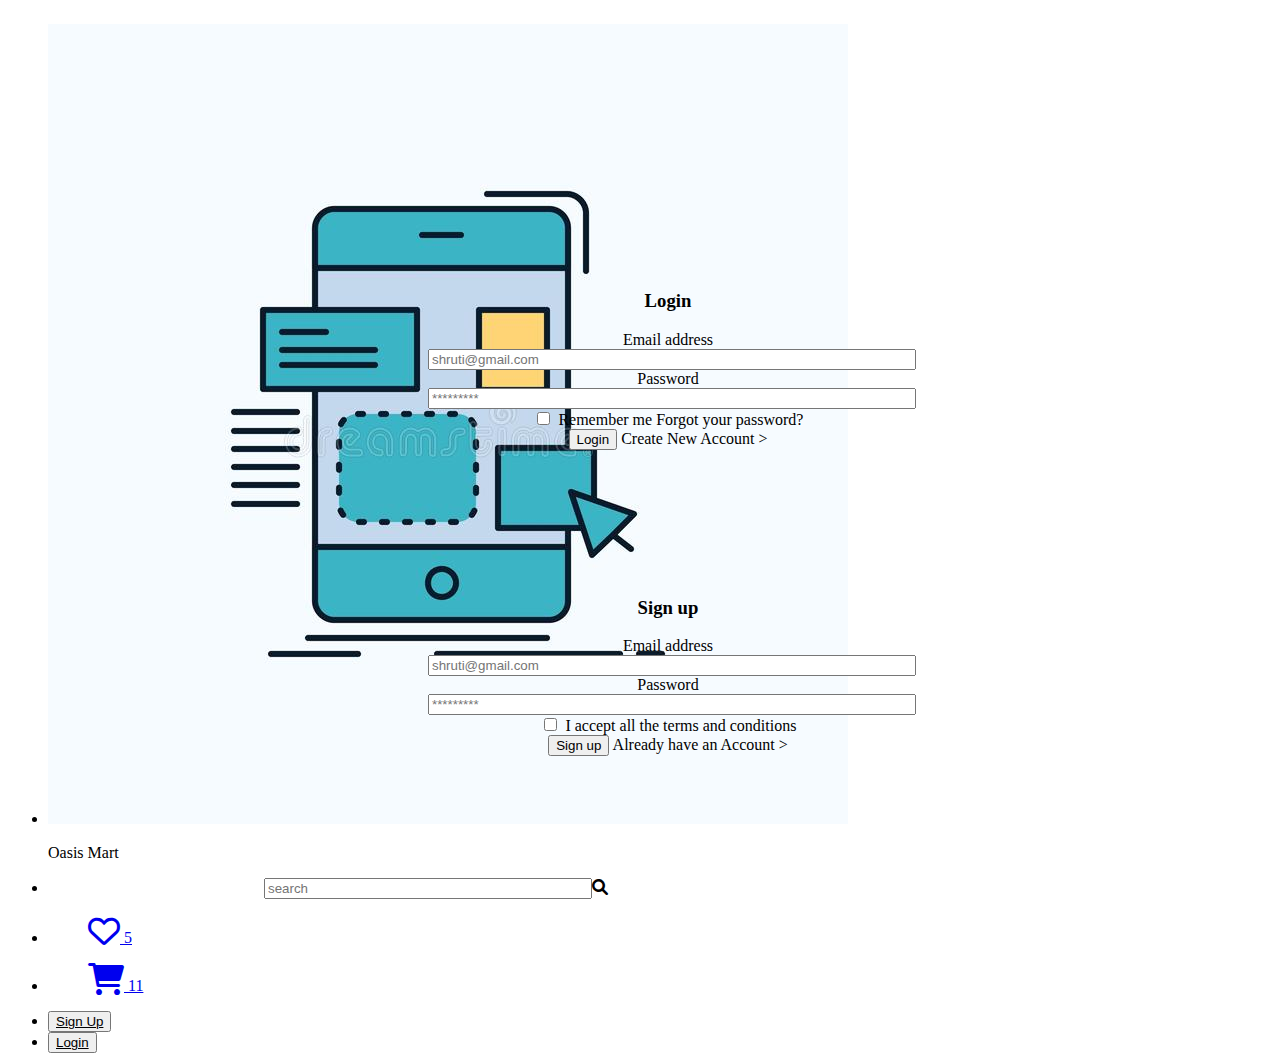
<file: src/app/auth/auth.html>
<!DOCTYPE html>
<html lang="en">

<head>
    <meta charset="UTF-8" />
    <meta http-equiv="X-UA-Compatible" content="IE=edge" />
    <meta name="viewport" content="width=device-width, initial-scale=1.0" />
    <link rel="stylesheet" href="https://oasis-ui-library.netlify.app/src/app/docs/docs.css">
    <link rel="stylesheet" href="./auth.css" />
    <title>Document</title>
</head>

<body>
    <div class="authentication-page">
        <!-- header starts -->
        <header class="header">
            <nav>
                <ul class="navbar">
                    <li>
                        <a href="../product-listing/product-listing.html"><img src="../../assets/images/ui-logo.jpg"
                                alt="project icon" /></a>
                        <p>Oasis Mart</p>
                    </li>
                    <li class="search-box">
                        <div>
                            <input type="text" name="search" placeholder="search" /><i class="fas fa-search"></i>
                        </div>
                    </li>
                    <li>
                        <a href="../wishlist/wishlist.html">
                            <figure class="badge badge__count">
                                <i class="far fa-heart fa-2x"></i>
                                <span class="d-flex-center">5</span>
                            </figure>
                        </a>
                    </li>
                    <li>
                        <a href="../cart/cart.html">
                            <figure class="badge badge__count">
                                <i class="fas fa-shopping-cart fa-2x"></i>
                                <span class="d-flex-center">11</span>
                            </figure>
                        </a>
                    </li>
                    <li id="sign-up-btn">
                        <button class="btn btn--primary"><a href="../auth/auth.html">Sign Up</a></button>
                    </li>
                    <li id="sign-in-btn" class="display-none">
                        <button class="btn btn--primary"><a href="../auth/auth.html">Login</a></button>
                    </li>
                </ul>
            </nav>
        </header>
        <!-- header ends -->
        <!-- Login starts -->
        <main>
            <!-- Sign up form -->
            <div class="card card--shadow authentication" id="sign-in">
                <div class="card__body">
                    <h3>Login</h3>
                    <form action="" class="d-flex-col text--left">
                        <div>
                            <label for="email">Email address</label>
                            <div class="input-field">
                                <input type="text" name="email" placeholder="shruti@gmail.com" />
                            </div>
                        </div>
                        <div>
                            <label for="password">Password</label>
                            <div class="input-field">
                                <input type="text" name="password" placeholder="*********" />
                            </div>
                        </div>
                        <div class="d-flex-align-center">
                            <input type="checkbox" name="remember-me" />
                            <label for="remember-me">Remember me</label>
                            <a href="#" role="button" class="margin-left-auto link">Forgot your password?</a>
                        </div>
                        <button class="btn btn--primary">Login</button>
                        <a href="#" role="button" class="text--center link">Create New Account ></a>
                    </form>
                </div>
            </div>

            <!-- Sign up form  -->
            <div class="card card--shadow authentication display-none" id="sign-up">
                <div class="card__body">
                    <h3>Sign up</h3>
                    <form action="" class="d-flex-col text--left">
                        <div>
                            <label for="email">Email address</label>
                            <div class="input-field">
                                <input type="text" name="email" placeholder="shruti@gmail.com" />
                            </div>
                        </div>
                        <div>
                            <label for="password">Password</label>
                            <div class="input-field">
                                <input type="text" name="password" placeholder="*********" />
                            </div>
                        </div>
                        <div class="d-flex-align-center">
                            <input type="checkbox" name="remember-me" />
                            <label for="remember-me">I accept all the terms and conditions</label>
                        </div>
                        <button class="btn btn--primary">Sign up</button>
                        <a href="" class="text--center link">Already have an Account ></a>
                    </form>
                </div>
            </div>
        </main>
        <!-- Login ends -->
    </div>
    <script src="./auth.js"></script>
</body>

</html>
</file>
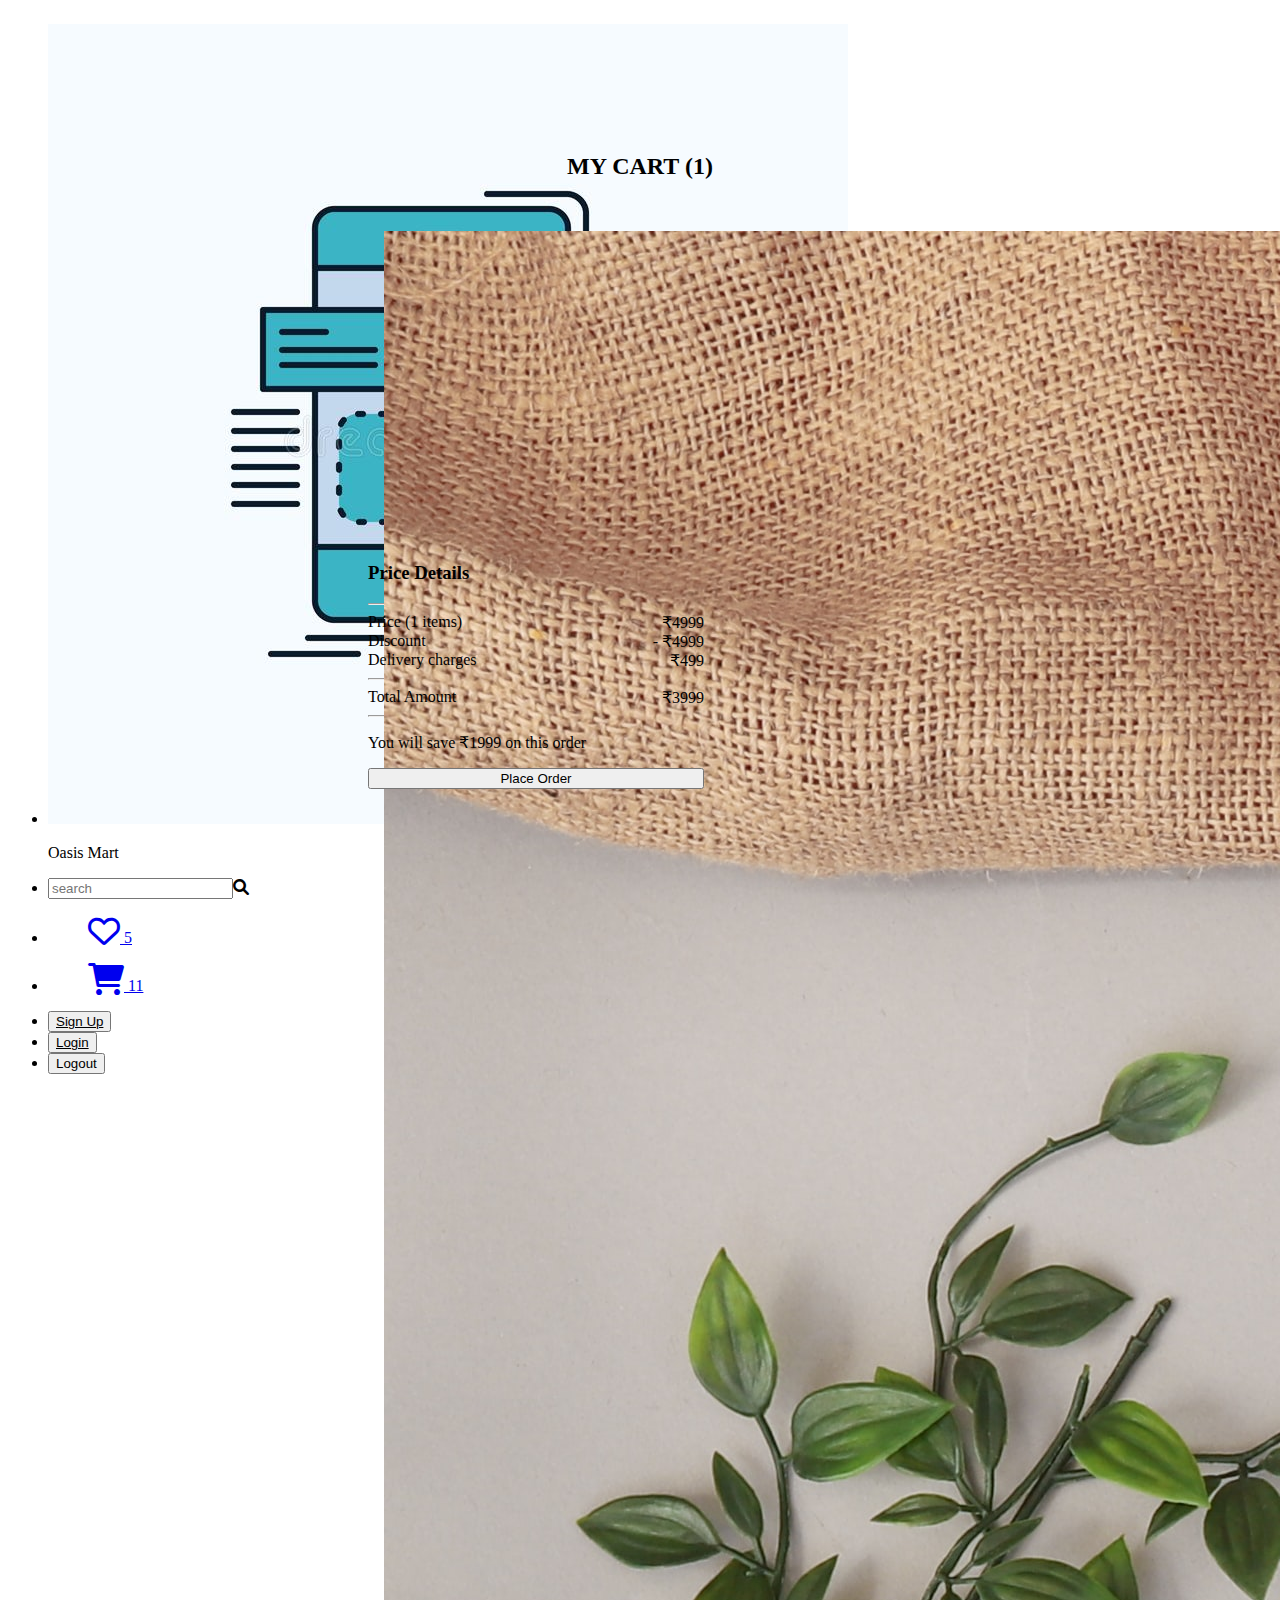
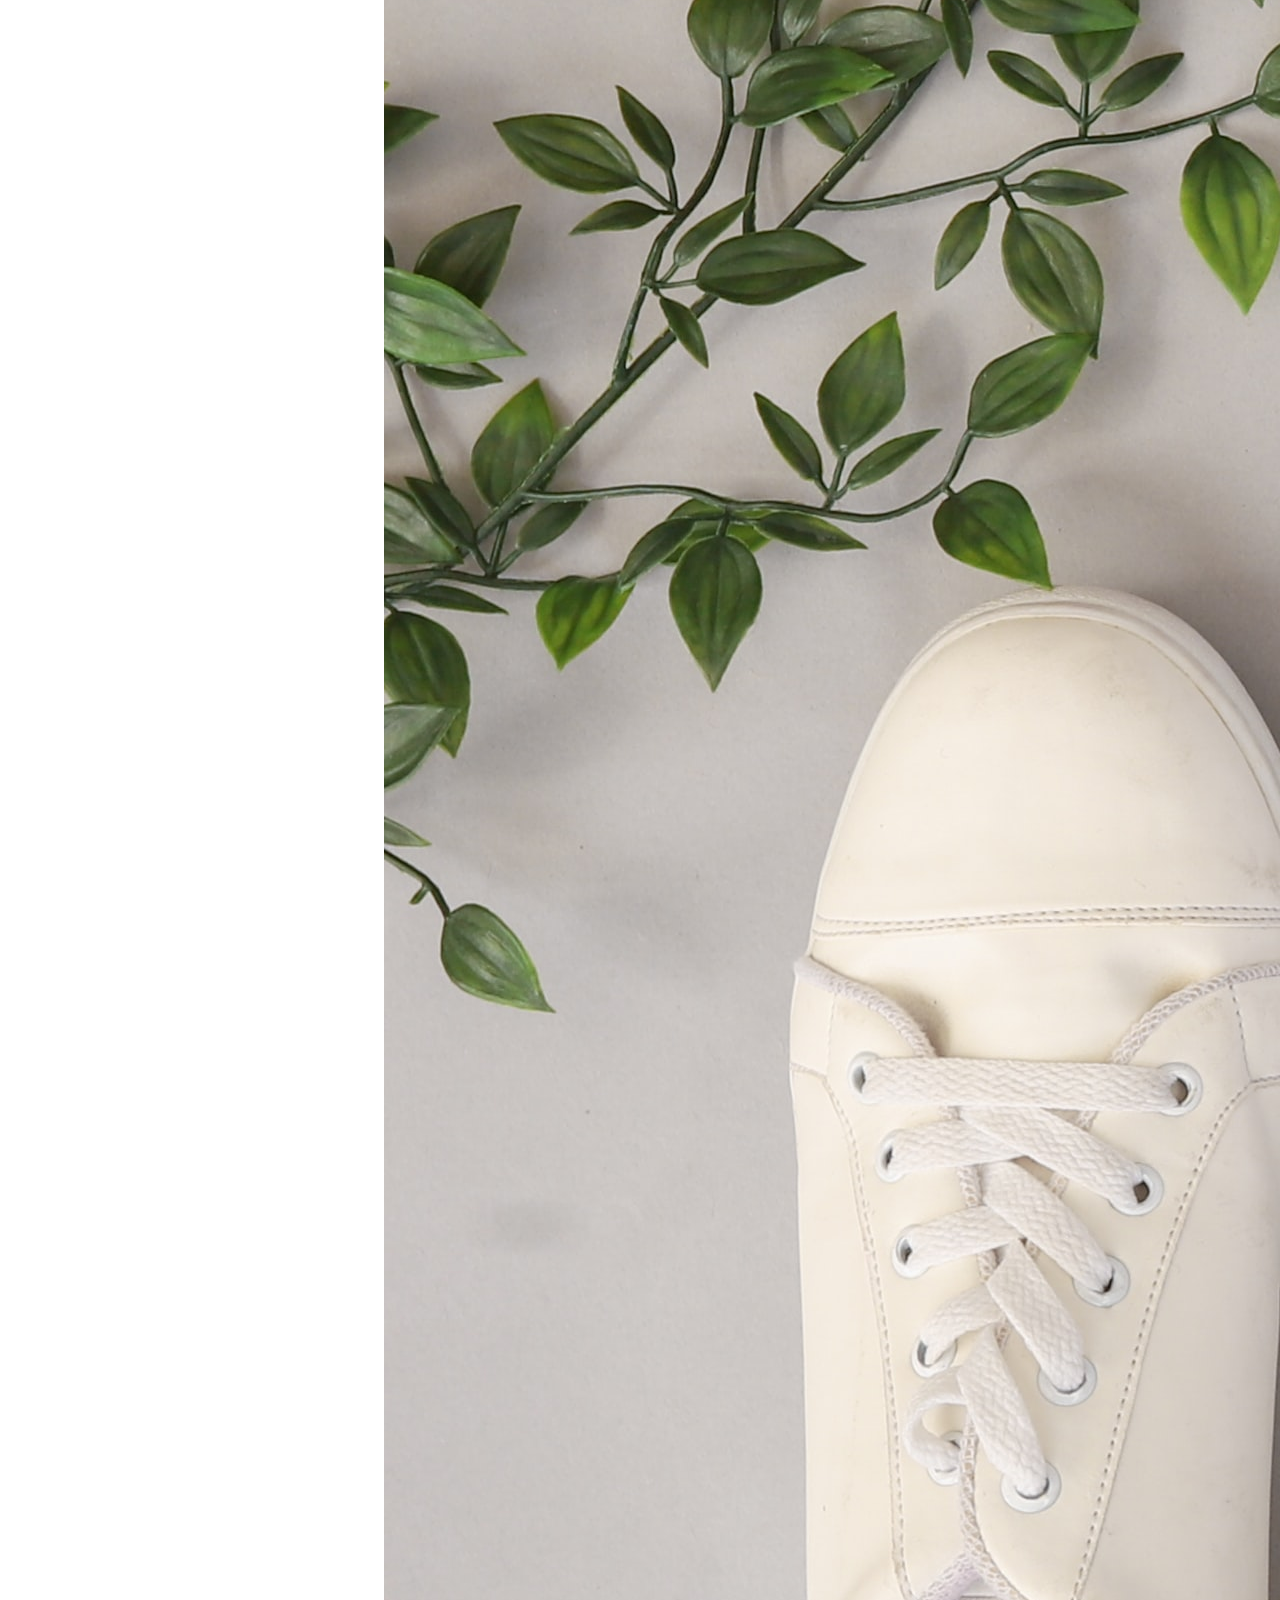
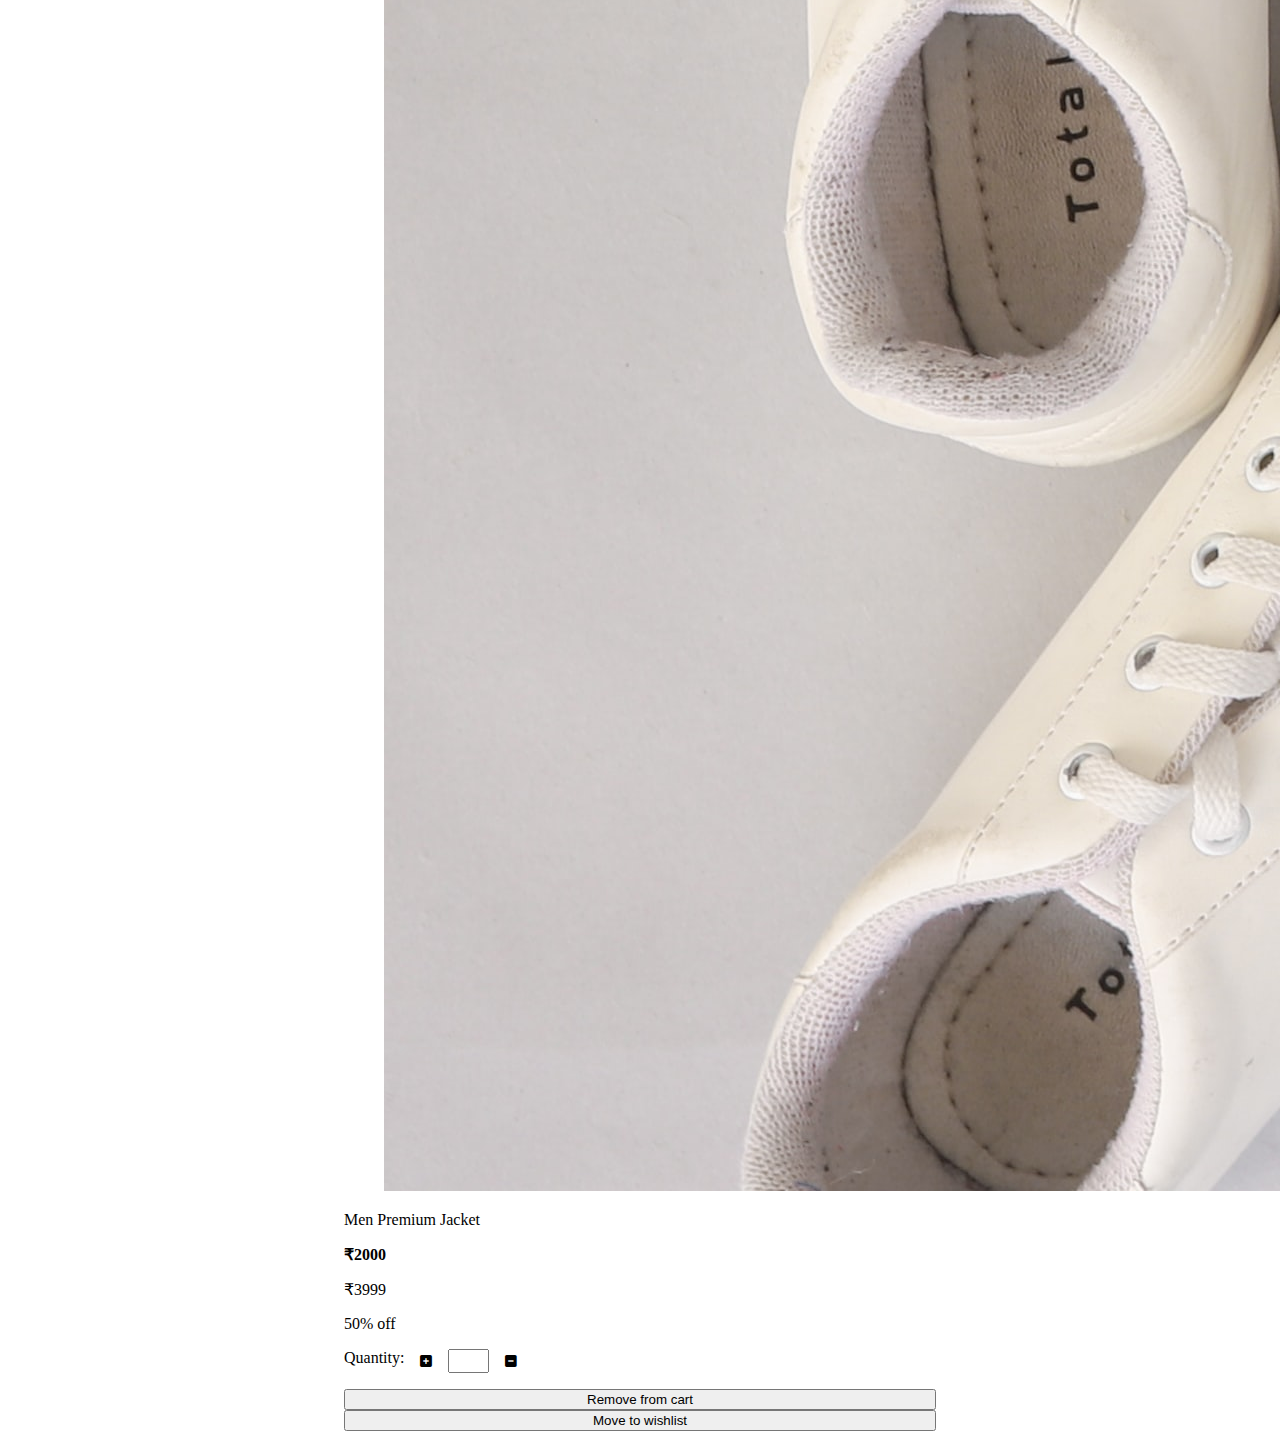
<file: src/app/cart/cart.html>
<!DOCTYPE html>
<html lang="en">

<head>
    <meta charset="UTF-8" />
    <meta http-equiv="X-UA-Compatible" content="IE=edge" />
    <meta name="viewport" content="width=device-width, initial-scale=1.0" />
    <link rel="stylesheet" href="https://oasis-ui-library.netlify.app/src/app/docs/docs.css">
    <link rel="stylesheet" href="./cart.css" />
    <title>Document</title>
</head>

<body>
    <div class="cart-page">

        <!-- header starts -->
        <header class="header">
            <nav>
                <ul class="navbar">
                    <li>
                        <a href="../product-listing/product-listing.html"><img src="../../assets/images/ui-logo.jpg"
                                alt="project icon" /></a>
                        <p>Oasis Mart</p>
                    </li>
                    <li class="search-box">
                        <div>
                            <input type="text" name="search" placeholder="search" /><i class="fas fa-search"></i>
                        </div>
                    </li>
                    <li>
                        <a href="../wishlist/wishlist.html">
                            <figure class="badge badge__count">
                                <i class="far fa-heart fa-2x"></i>
                                <span class="d-flex-center">5</span>
                            </figure>
                        </a>
                    </li>
                    <li>
                        <a href="../cart/cart.html">
                            <figure class="badge badge__count">
                                <i class="fas fa-shopping-cart fa-2x"></i>
                                <span class="d-flex-center">11</span>
                            </figure>
                        </a>
                    </li>
                    <li id="sign-up-btn" class="display-none">
                        <button class="btn btn--primary"><a href="../auth/auth.html">Sign Up</a></button>
                    </li>
                    <li id="sign-in-btn" class="display-none">
                        <button class="btn btn--primary"><a href="../auth/auth.html">Login</a></button>
                    </li>
                    <li id="logout">
                        <button class="btn btn--primary">Logout</button>
                    </li>
                </ul>
            </nav>
        </header>
        <!-- navigation ends -->

        <!-- main content starts -->
        <main>
            <h2 class="font-weight-600">MY CART (1)</h2>
            <div class="d-flex-wrap">

                <div class="card card--horizontal">
                    <figure class="card__image close-container">
                        <img class="image--responsive" src="../../assets/images/tshirt.jpg" alt="product image" />
                    </figure>
                    <div class="card__body">
                        <p class="text--left">Men Premium Jacket</p>
                        <div class="price">
                            <b class="font-weight-600">&#x20B9;2000</b>
                            <p class="price__original">&#x20B9;3999</p>
                        </div>
                        <p class="text--tertiary text--left">50% off</p>
                        <div class="card__quantity">
                            Quantity: <button><i class="fas fa-plus-square"></i></button><input type="text" /><button>
                                <i class="fas fa-minus-square"></i>
                            </button>
                        </div>
                        <div class="d-flex-col">
                            <button class="btn btn--primary flex-center">
                                Remove from cart
                            </button>
                            <button class="btn btn--outlined btn--primary">
                                Move to wishlist
                            </button>
                        </div>
                    </div>
                </div>

                <div class="card card--shadow card__text">
                    <div class="card__body">
                        <h3 class="font-weight-600">Price Details</h3>
                        <hr />
                        <div><span>Price (1 items)</span> <span>&#x20B9;4999</span></div>
                        <div><span>Discount</span> <span> - &#x20B9;4999</span></div>
                        <div><span>Delivery charges</span> <span>&#x20B9;499</span></div>
                        <hr />
                        <div>
                            <span class="font-weight-600">Total Amount</span>
                            <span class="font-weight-600">&#x20B9;3999</span>
                        </div>
                        <hr />
                        <p>You will save &#x20B9;1999 on this order</p>
                        <button class="btn btn--primary">Place Order</button>
                    </div>
                </div>

            </div>
        </main>
        <!-- main content ends -->
    </div>
</body>

</html>
</file>
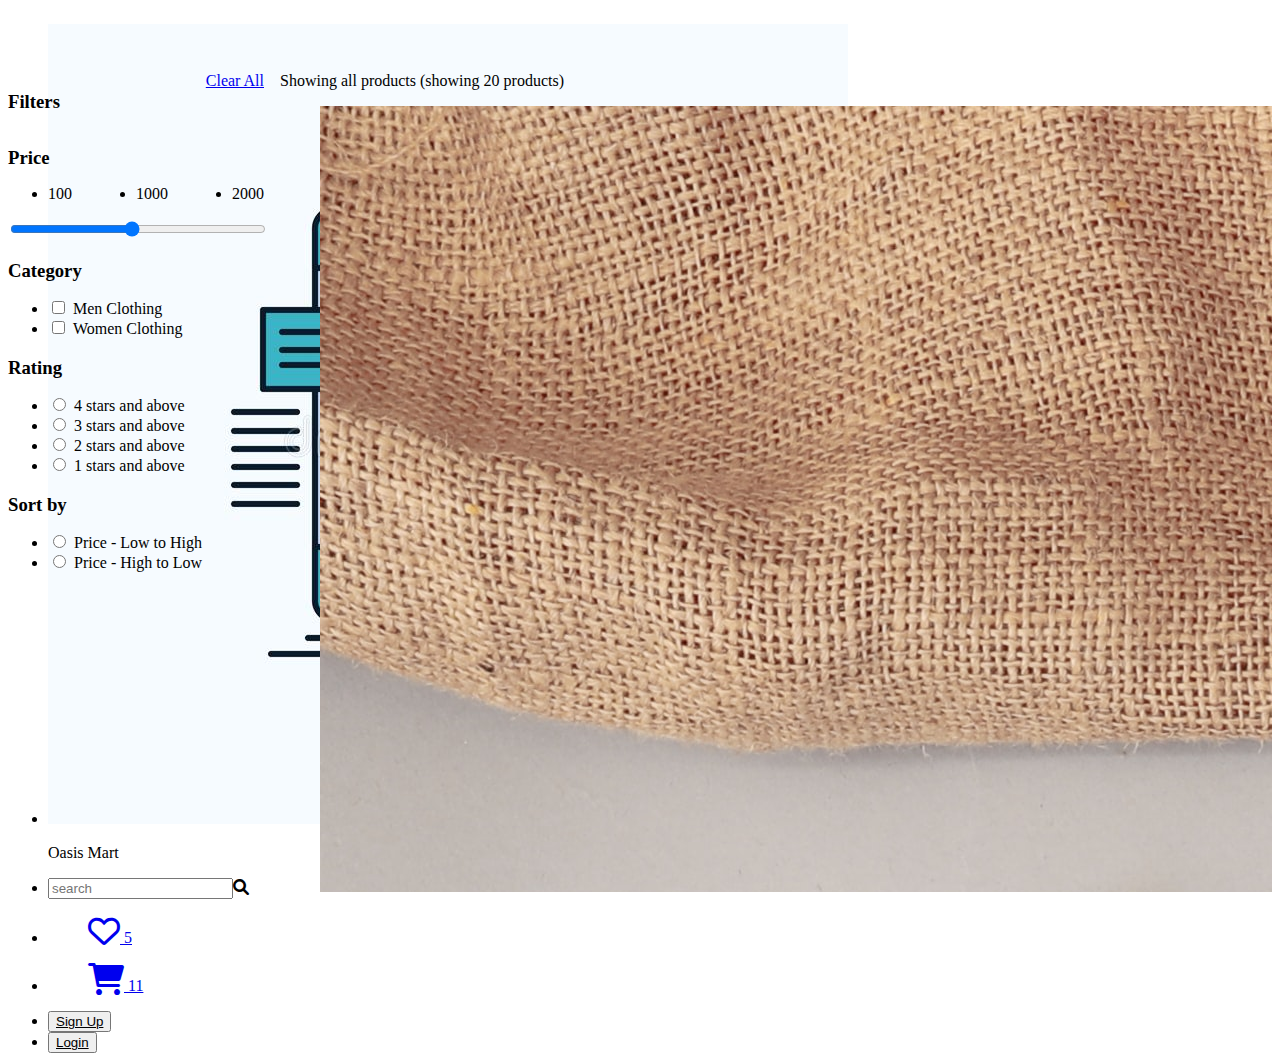
<file: src/app/product-listing/product-listing.html>
<!DOCTYPE html>
<html lang="en">

<head>
    <meta charset="UTF-8">
    <meta http-equiv="X-UA-Compatible" content="IE=edge">
    <meta name="viewport" content="width=device-width, initial-scale=1.0">
    <link rel="stylesheet" href="https://oasis-ui-library.netlify.app/src/app/docs/docs.css">
    <link rel="stylesheet" href="./product-listing.css" />
    <title>Document</title>
</head>

<body>
    <div class="products">
        <header class="header">
            <nav>
                <ul class="navbar">
                    <li>
                        <a href="../product-listing/product-listing.html"><img src="../../assets/images/ui-logo.jpg"
                                alt="project icon" /></a>
                        <p>Oasis Mart</p>
                    </li>
                    <li class="search-box">
                        <div>
                            <input type="text" name="search" placeholder="search" /><i class="fas fa-search"></i>
                        </div>
                    </li>
                    <li>
                        <a href="../wishlist/wishlist.html">
                            <figure class="badge badge__count">
                                <i class="far fa-heart fa-2x"></i>
                                <span class="d-flex-center">5</span>
                            </figure>
                        </a>
                    </li>
                    <li>
                        <a href="../cart/cart.html">
                            <figure class="badge badge__count">
                                <i class="fas fa-shopping-cart fa-2x"></i>
                                <span class="d-flex-center">11</span>
                            </figure>
                        </a>
                    </li>
                    <li id="sign-up-btn">
                        <button class="btn btn--primary"><a href="../auth/auth.html">Sign Up</a></button>
                    </li>
                    <li id="sign-in-btn" class="display-none">
                        <button class="btn btn--primary"><a href="../auth/auth.html">Login</a></button>
                    </li>
                </ul>
            </nav>
        </header>
        <aside class="sidebar__parent">
            <div class="sidebar d-flex-col filters">
                <div class="filters--spacing ">
                    <h3>Filters</h3>
                    <a href="#" role="button" class="link">Clear All</a>
                </div>
                <div>
                    <h3>Price</h3>
                    <ul class="filters--spacing">
                        <li>100</li>
                        <li>1000</li>
                        <li>2000</li>
                    </ul>
                    <input type="range" value="1000" min="100" max="2000" class="filters__range">
                </div>
                <div>
                    <h3>Category</h3>
                    <ul>
                        <li><input type="checkbox" name="category" />Men Clothing</li>
                        <li><input type="checkbox" name="category" />Women Clothing</li>
                    </ul>
                </div>
                <div>
                    <h3>Rating</h3>
                    <ul>
                        <li><input type="radio" name="rating" />4 stars and above</li>
                        <li><input type="radio" name="rating" />3 stars and above</li>
                        <li><input type="radio" name="rating" />2 stars and above</li>
                        <li><input type="radio" name="rating" />1 stars and above</li>
                    </ul>
                </div>
                <div>
                    <h3>Sort by</h3>
                    <ul>
                        <li><input type="radio" name="rating" />Price - Low to High</li>
                        <li><input type="radio" name="rating" />Price - High to Low</li>
                    </ul>
                </div>
            </div>
        </aside>
        <main>
            <div class="mt-mb-1"><span class="font-weight-600">Showing all products</span> (showing 20 products)
            </div>
            <section class="d-flex-wrap">
                <!-- Snippet for card -->
                <div class="card card__badge card--vertical">
                    <figure class="card__image badge">
                        <img class="image--responsive" src="../../assets/images/tshirt.jpg" alt="product image" />
                        <span>New</span>
                    </figure>
                    <div class="card__body">
                        <p>Men Premium Jacket</p>
                        <b> &#x20B9; 2000</b>
                        <div class="d-flex card--align-items card--spacing">
                            <button class="btn btn--primary flex-center">
                                <span> <i class="fas fa-shopping-cart"></i></span>Add to
                            </button>
                            <i class="far fa-heart primary--light-color fa-lg"></i>
                            <i class="fas fa-share-alt primary--light-color fa-lg"></i>
                        </div>
                    </div>
                </div>

                <div class="card card__badge card--vertical">
                    <figure class="card__image badge">
                        <img class="image--responsive" src="../../assets/images/tshirt.jpg" alt="product image" />
                        <span>New</span>
                    </figure>
                    <div class="card__body">
                        <p>Men Premium Jacket</p>
                        <b> &#x20B9; 2000</b>
                        <div class="d-flex card--align-items card--spacing">
                            <button class="btn btn--primary flex-center">
                                <span> <i class="fas fa-shopping-cart"></i></span>Add to
                            </button>
                            <i class="far fa-heart primary--light-color fa-lg"></i>
                            <i class="fas fa-share-alt primary--light-color fa-lg"></i>
                        </div>
                    </div>
                </div>

                <div class="card card__badge card--vertical">
                    <figure class="card__image badge">
                        <img class="image--responsive" src="../../assets/images/tshirt.jpg" alt="product image" />
                        <span>New</span>
                    </figure>
                    <div class="card__body">
                        <p>Men Premium Jacket</p>
                        <b> &#x20B9; 2000</b>
                        <div class="d-flex card--align-items card--spacing">
                            <button class="btn btn--primary flex-center">
                                <span> <i class="fas fa-shopping-cart"></i></span>Add to
                            </button>
                            <i class="far fa-heart primary--light-color fa-lg"></i>
                            <i class="fas fa-share-alt primary--light-color fa-lg"></i>
                        </div>
                    </div>
                </div>

                <!-- Snippet for  Horizontal card-->
                <div class="card card--horizontal">
                    <figure class="card__image close-container">
                        <img class="image--responsive" src="../../assets/images/tshirt.jpg" alt="product image" />
                        <span class="close"><i class="fas fa-times fa-lg"></i></span>
                    </figure>
                    <div class="card__body">
                        <p>Men Premium Jacket</p>
                        <div class="price">
                            <b>&#x20B9; 2000</b>
                            <p class="price__original">&#x20B9; 3999</p>
                            <p>50% off</p>
                        </div>
                        <div class="d-flex card--align-items">
                            <button class="btn btn--primary flex-center">
                                <span>
                                    <i class="fas fa-shopping-cart" aria-hidden="true"></i></span>Go to cart
                            </button>
                            <i class="far fa-heart primary--light-color fa-lg"></i>
                            <i class="fas fa-share-alt primary--light-color fa-lg"></i>
                        </div>
                    </div>
                </div>

                <!-- Snippet for  Horizontal card-->
                <div class="card card--horizontal">
                    <figure class="card__image close-container">
                        <img class="image--responsive" src="../../assets/images/tshirt.jpg" alt="product image" />
                        <span class="close"><i class="fas fa-times fa-lg"></i></span>
                    </figure>
                    <div class="card__body">
                        <p>Men Premium Jacket</p>
                        <div class="price">
                            <b>&#x20B9; 2000</b>
                            <p class="price__original">&#x20B9; 3999</p>
                            <p>50% off</p>
                        </div>
                        <div class="d-flex card--align-items">
                            <button class="btn btn--primary flex-center">
                                <span>
                                    <i class="fas fa-shopping-cart" aria-hidden="true"></i></span>Go to cart
                            </button>
                            <i class="far fa-heart primary--light-color fa-lg"></i>
                            <i class="fas fa-share-alt primary--light-color fa-lg"></i>
                        </div>
                    </div>
                </div>
            </section>
        </main>
    </div>
</body>

</html>
</file>
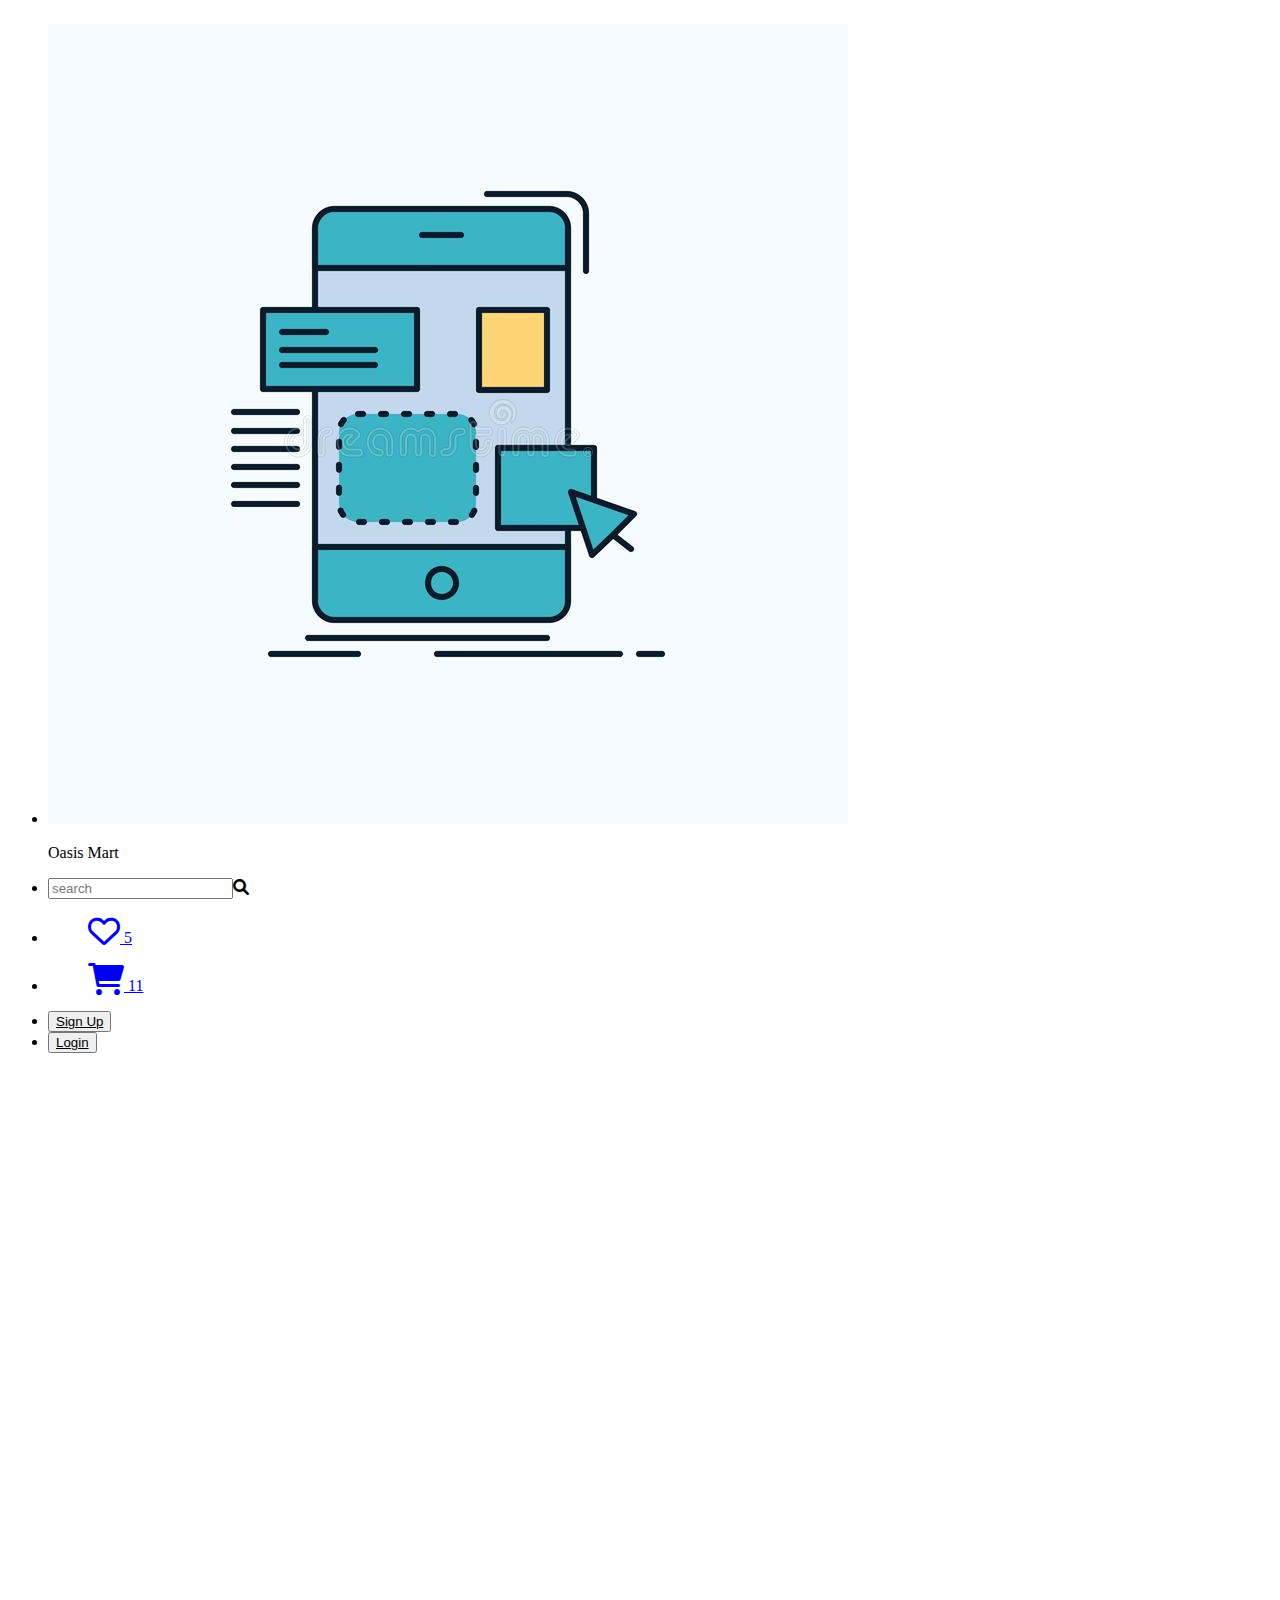
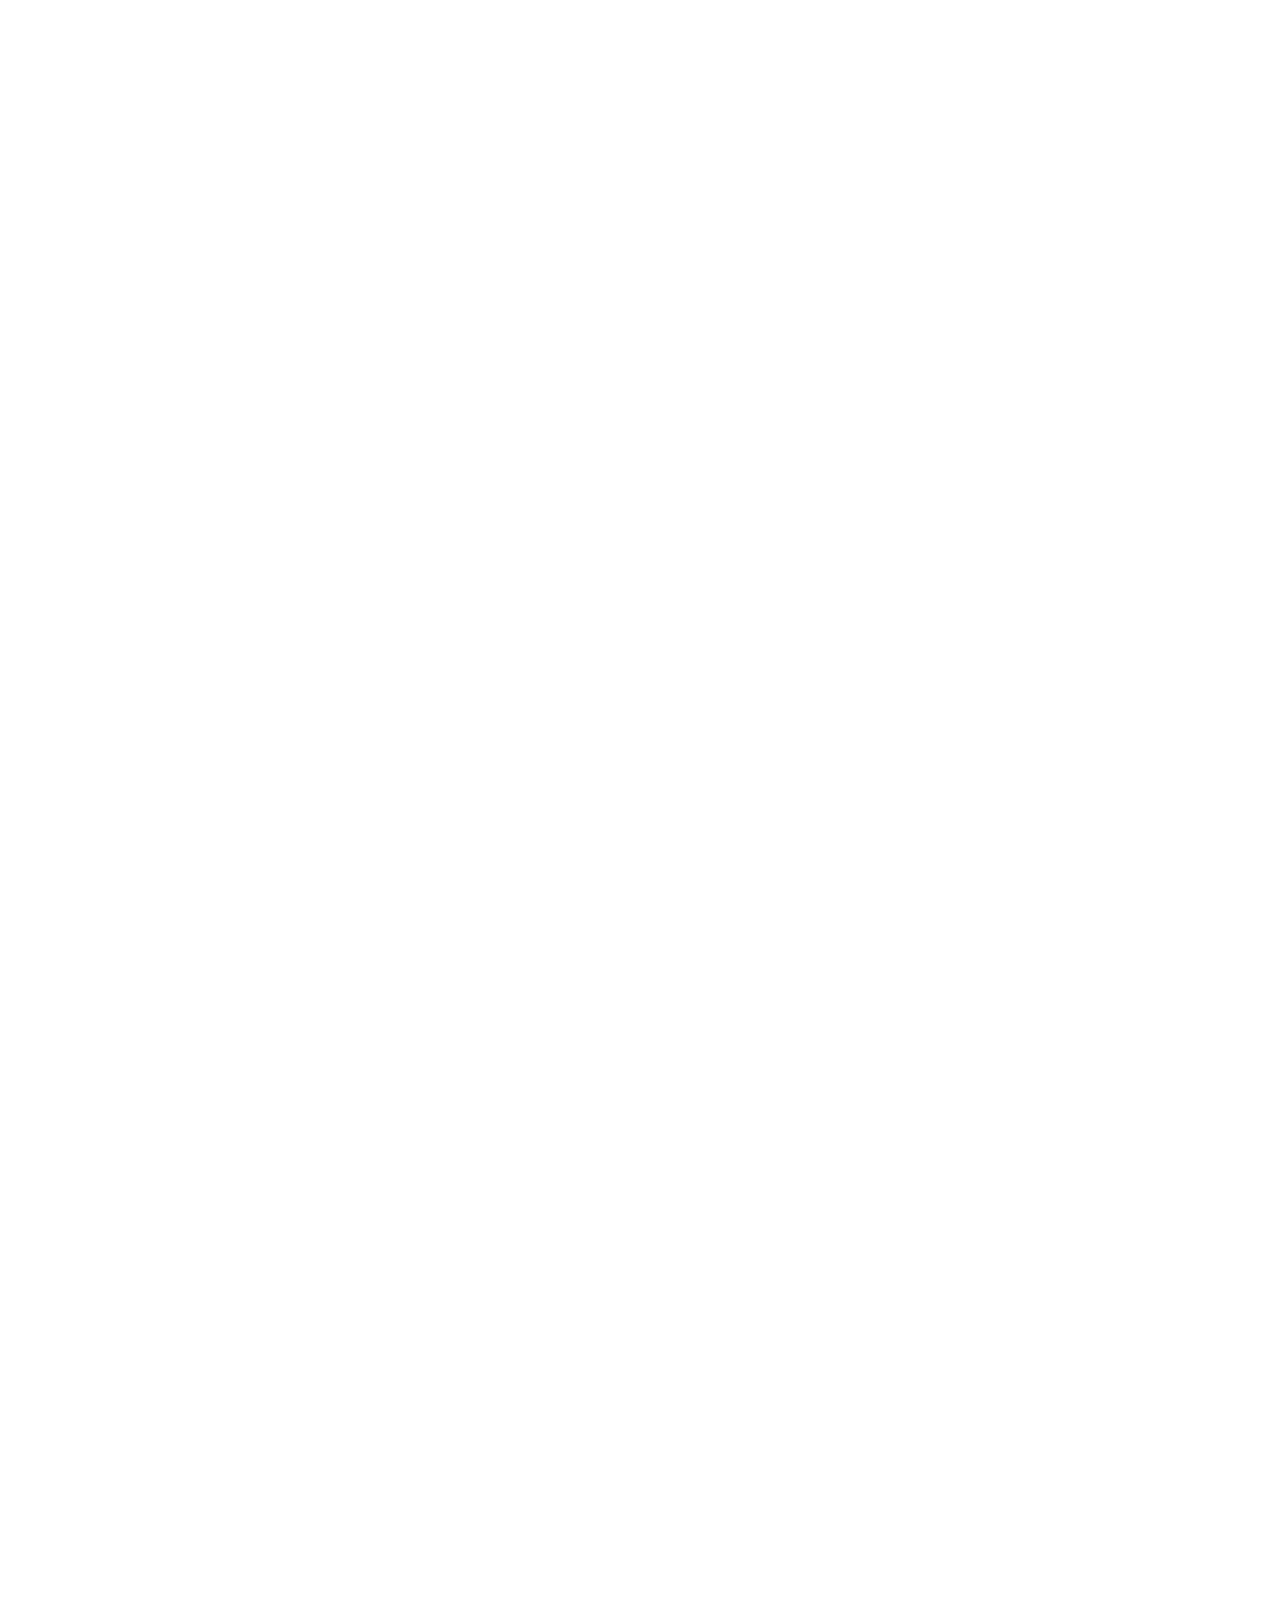
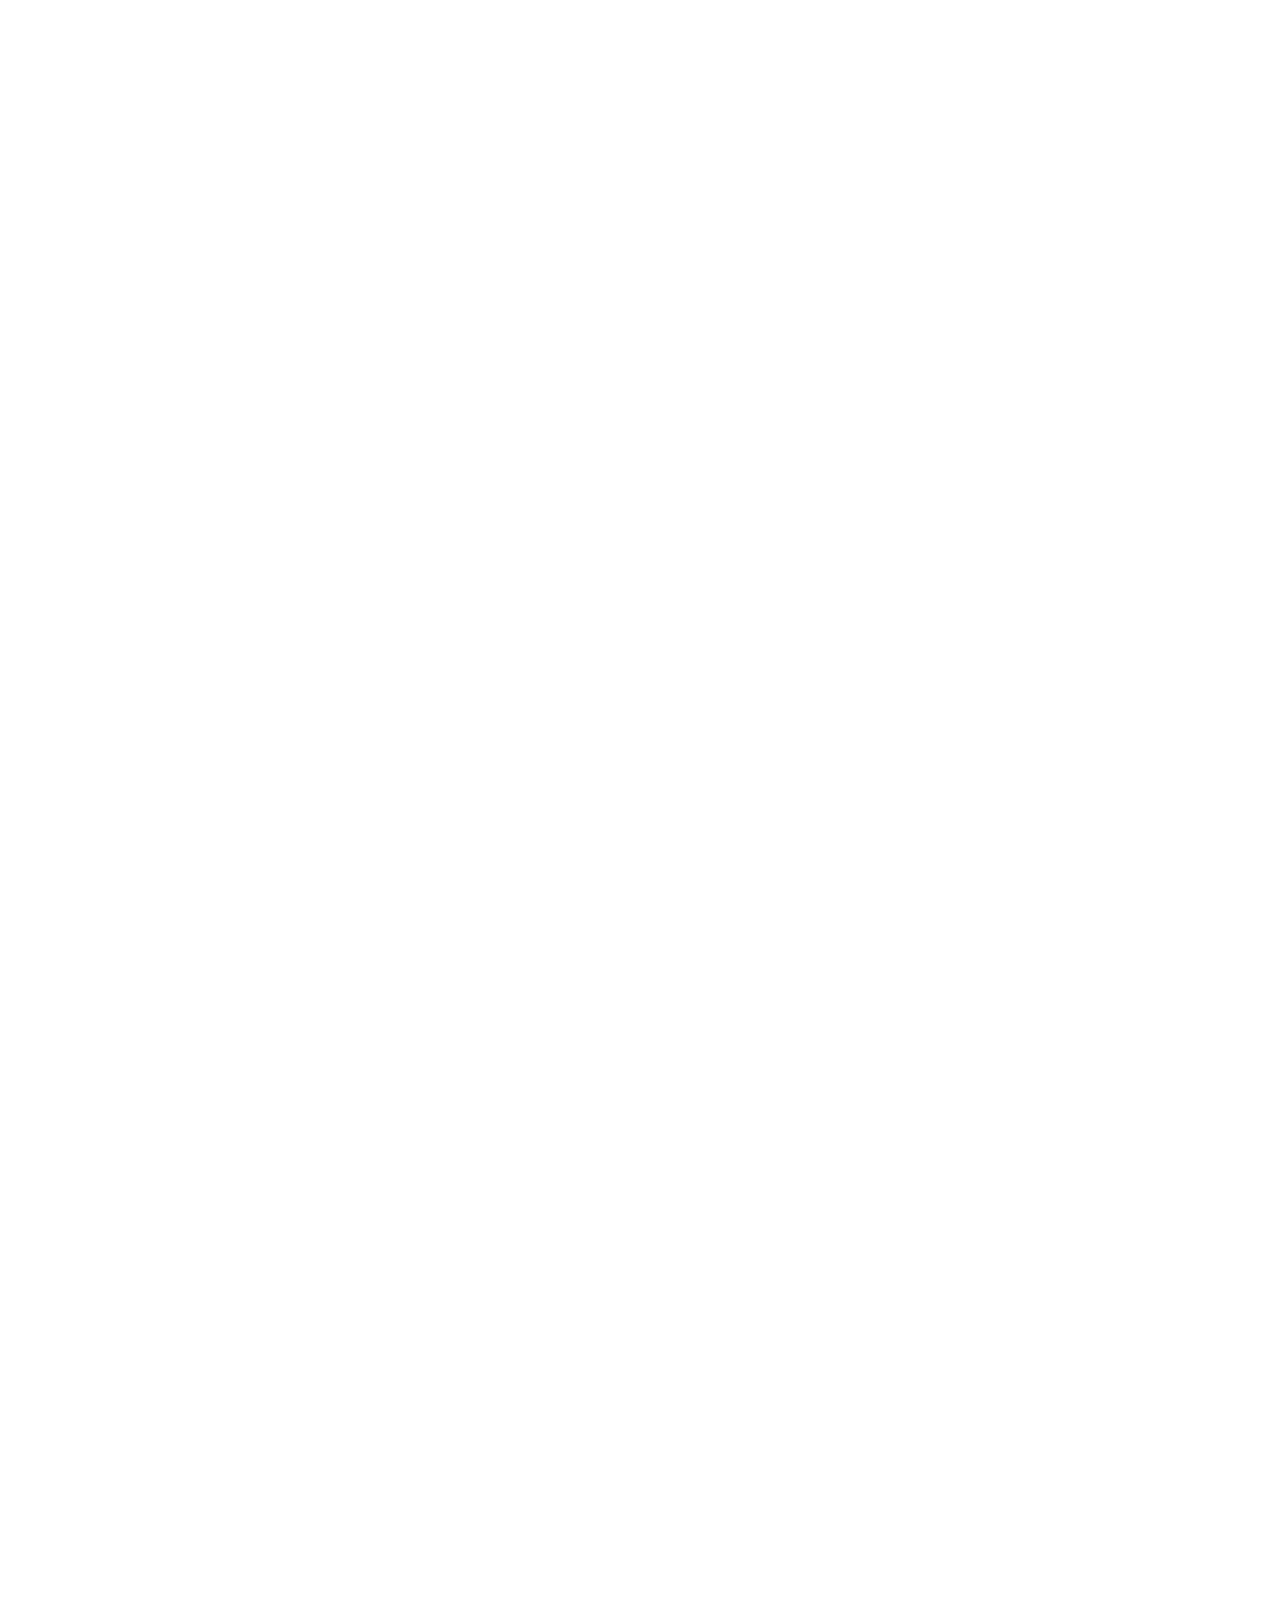
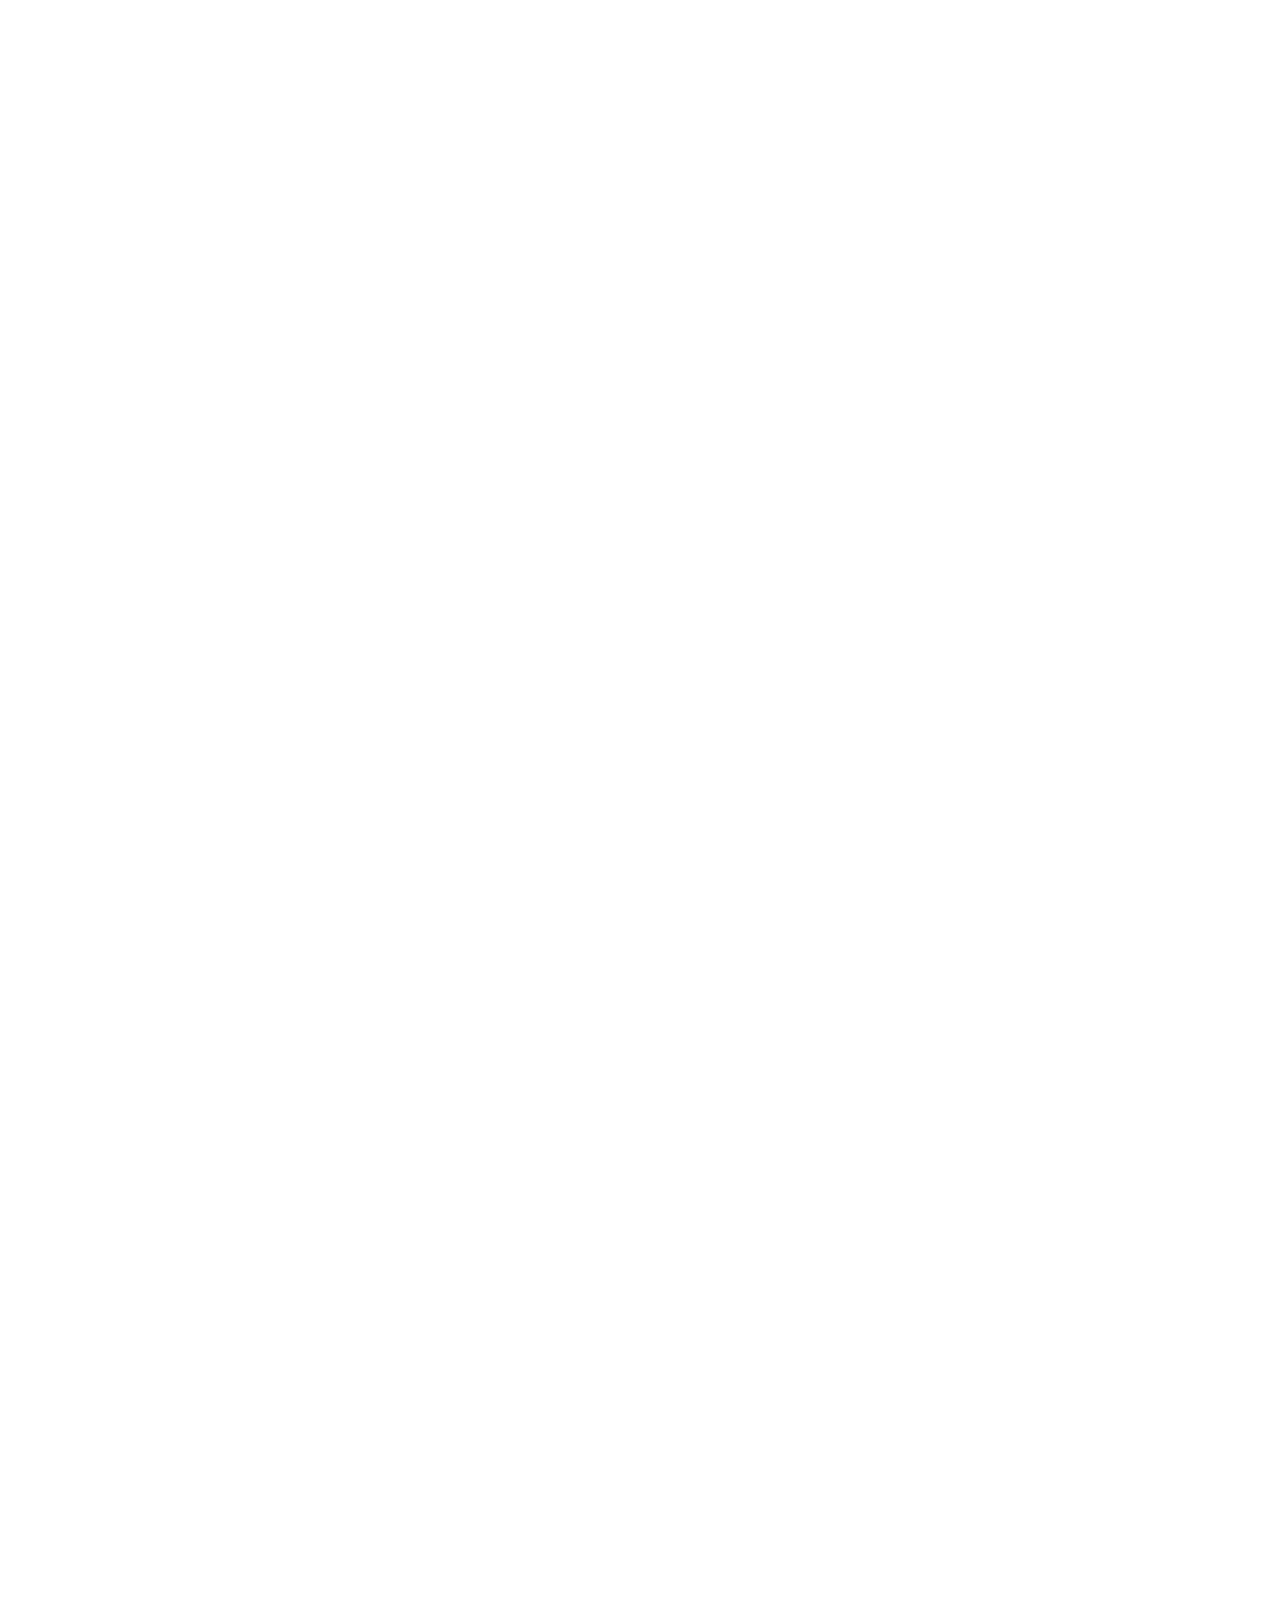
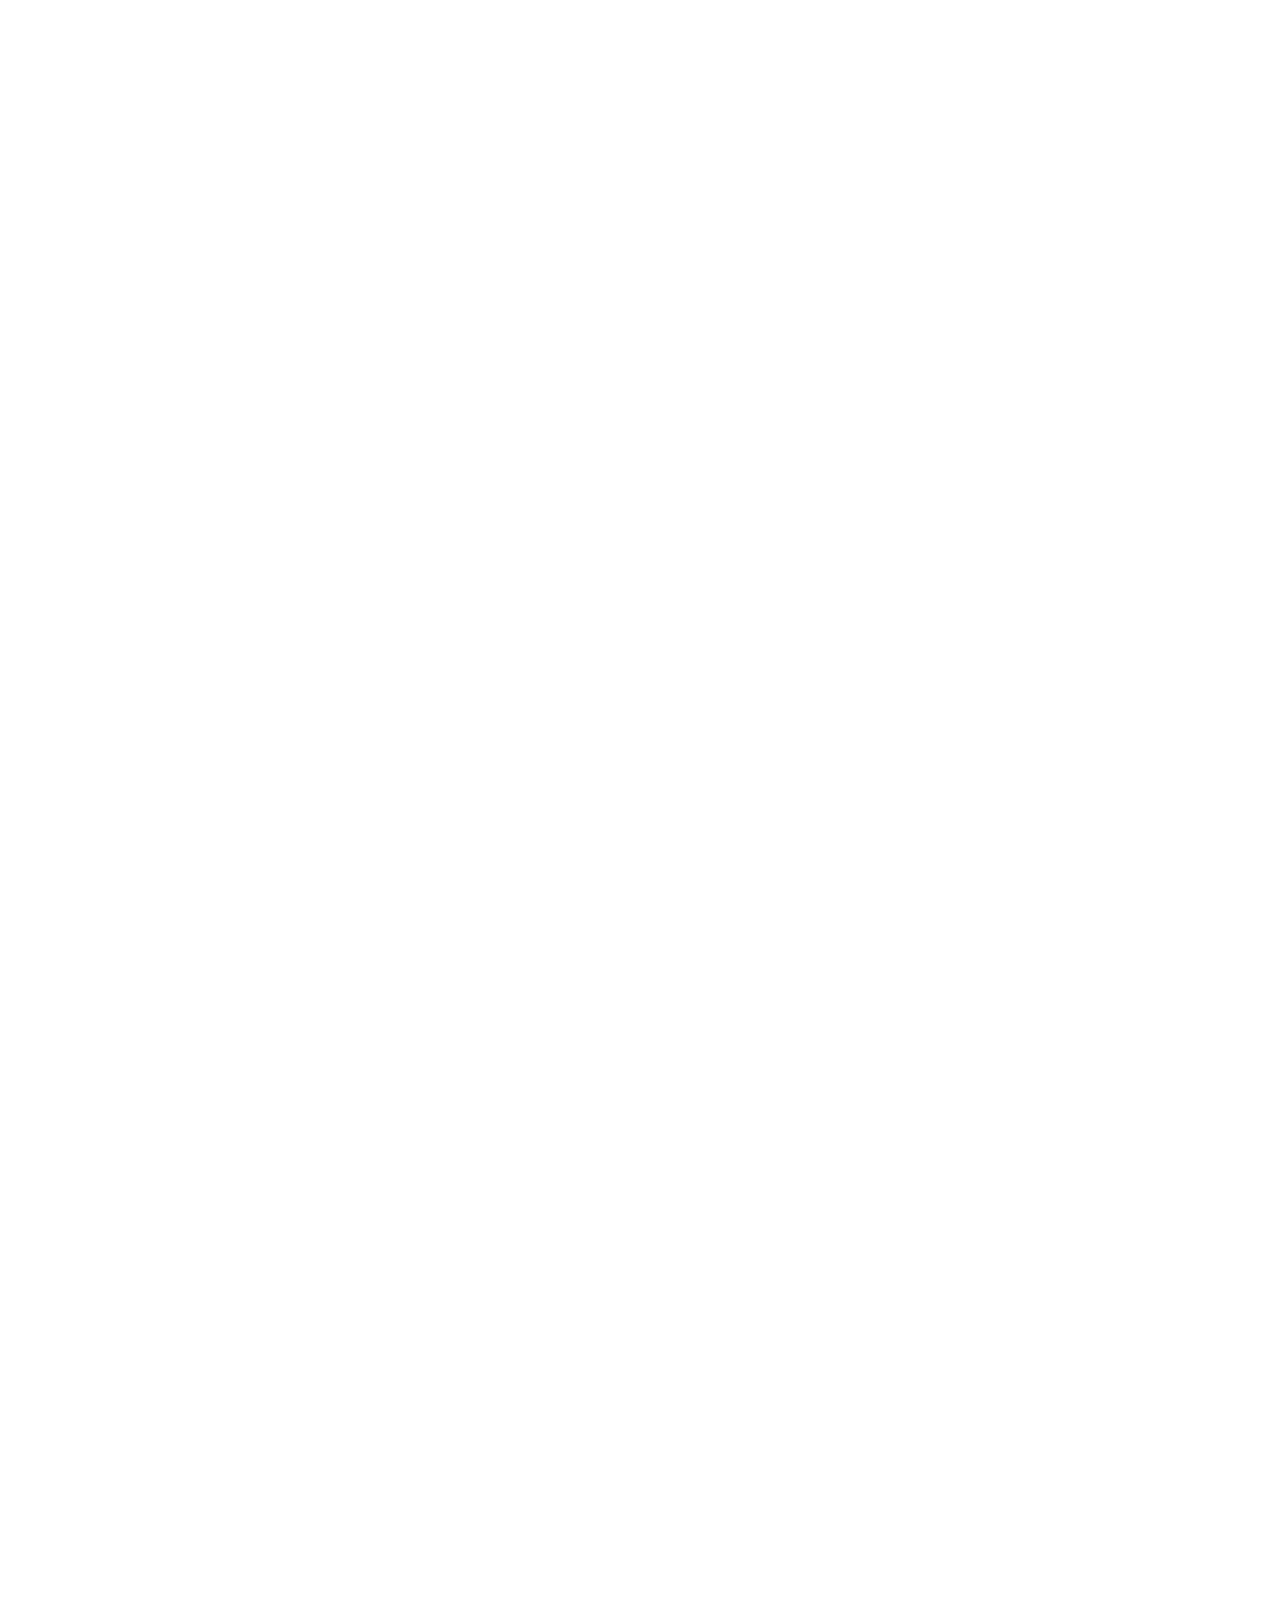
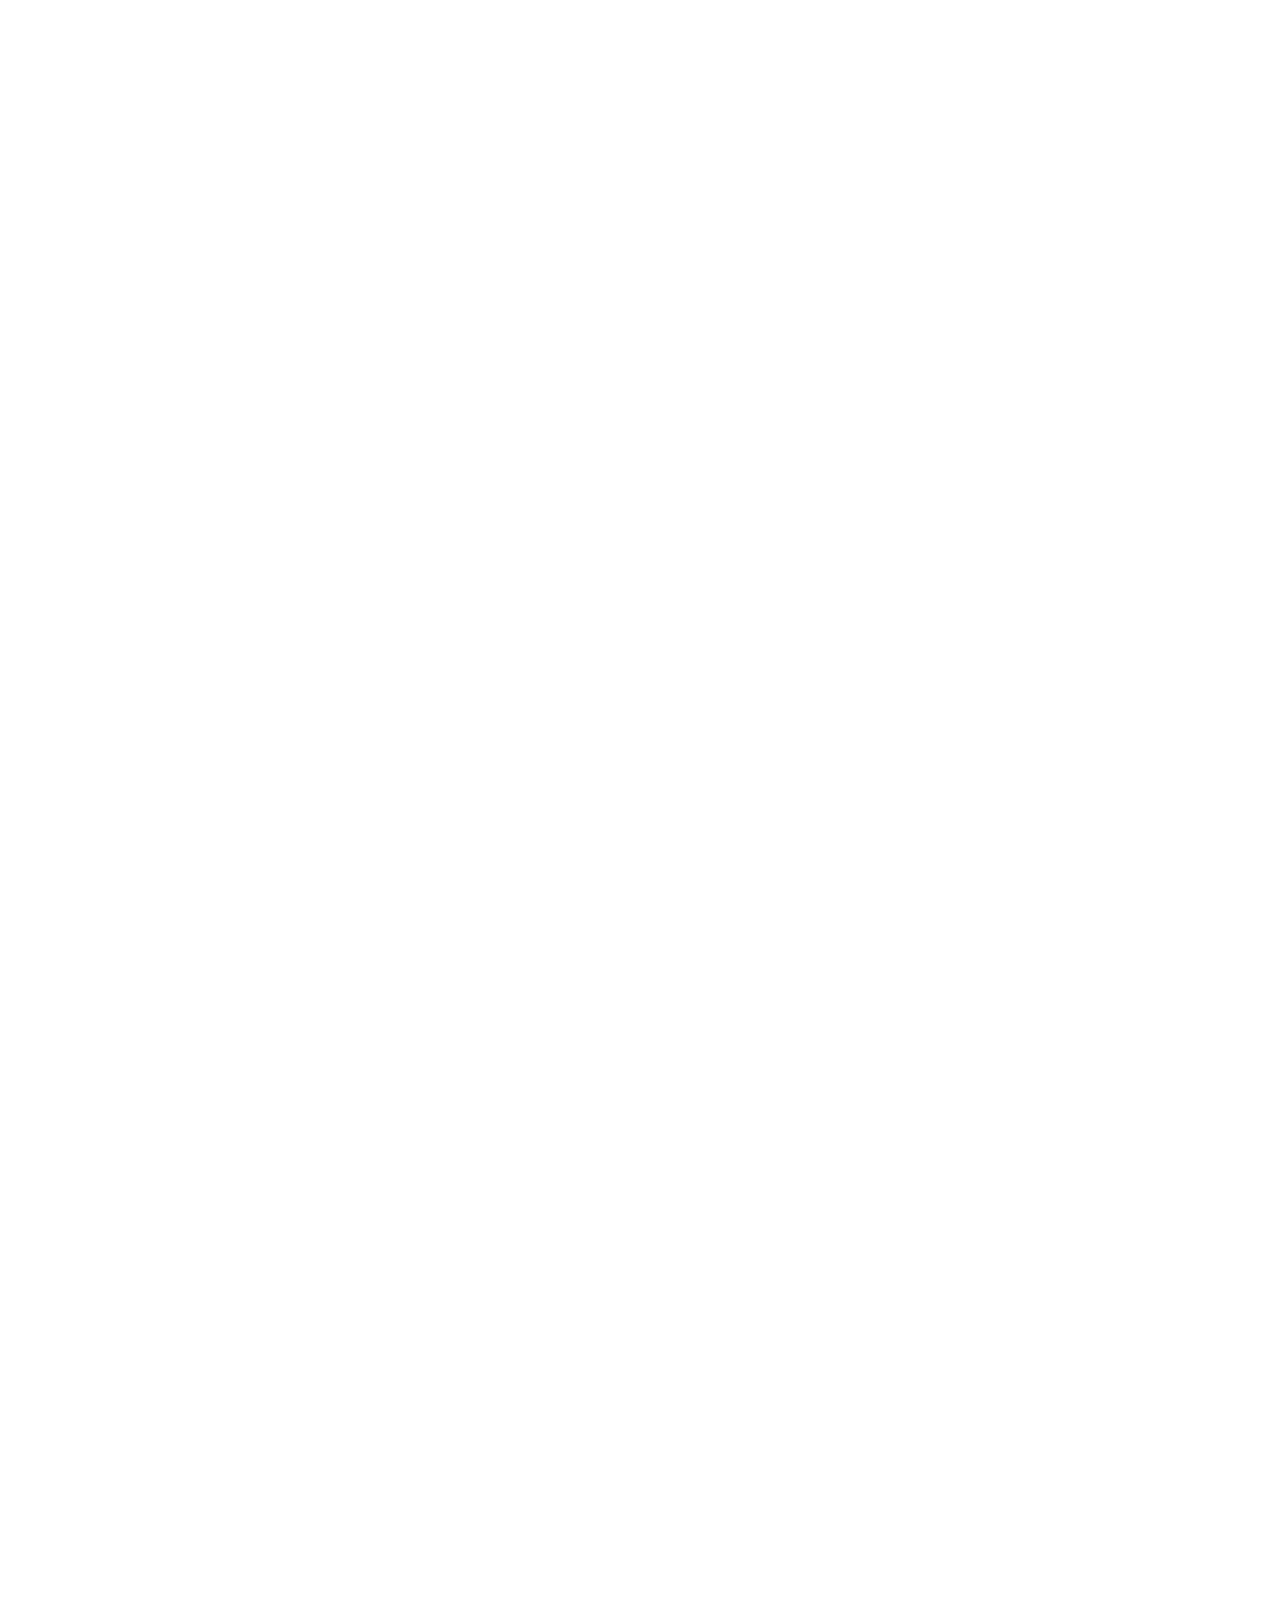
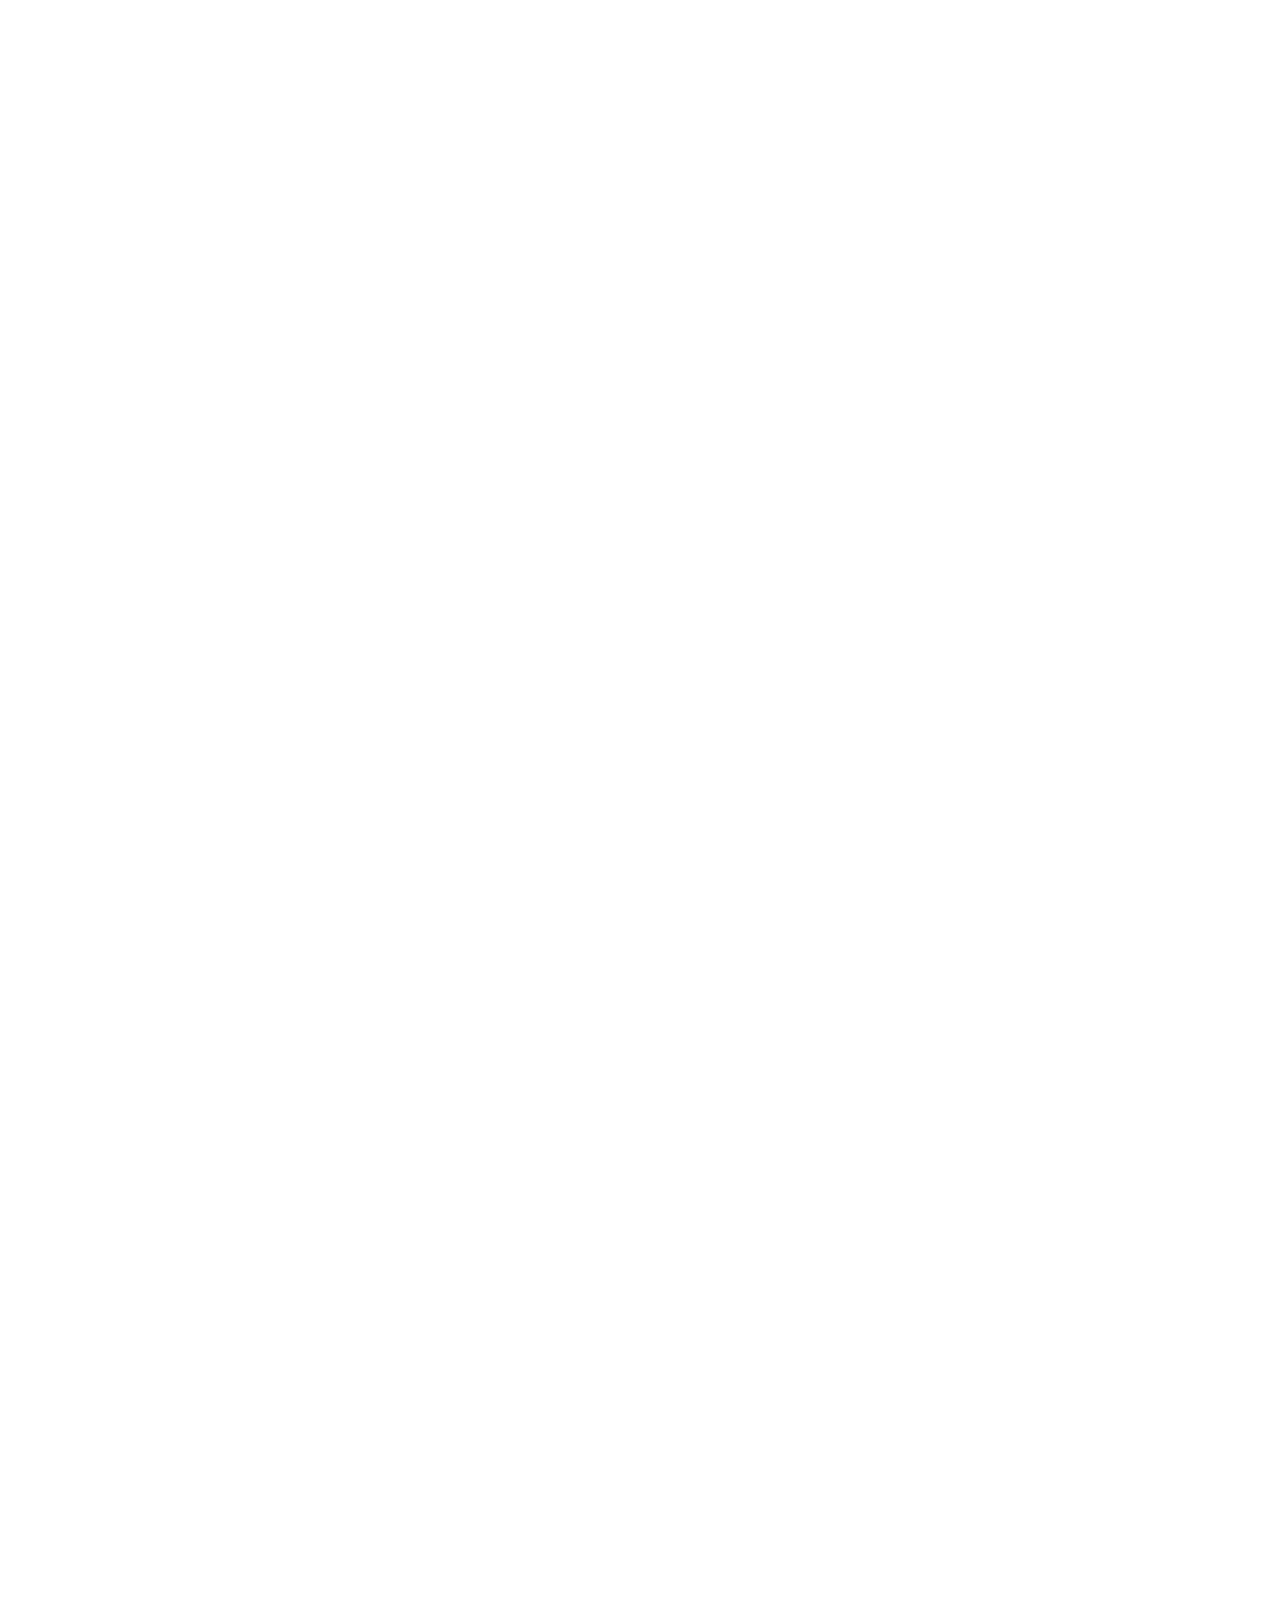
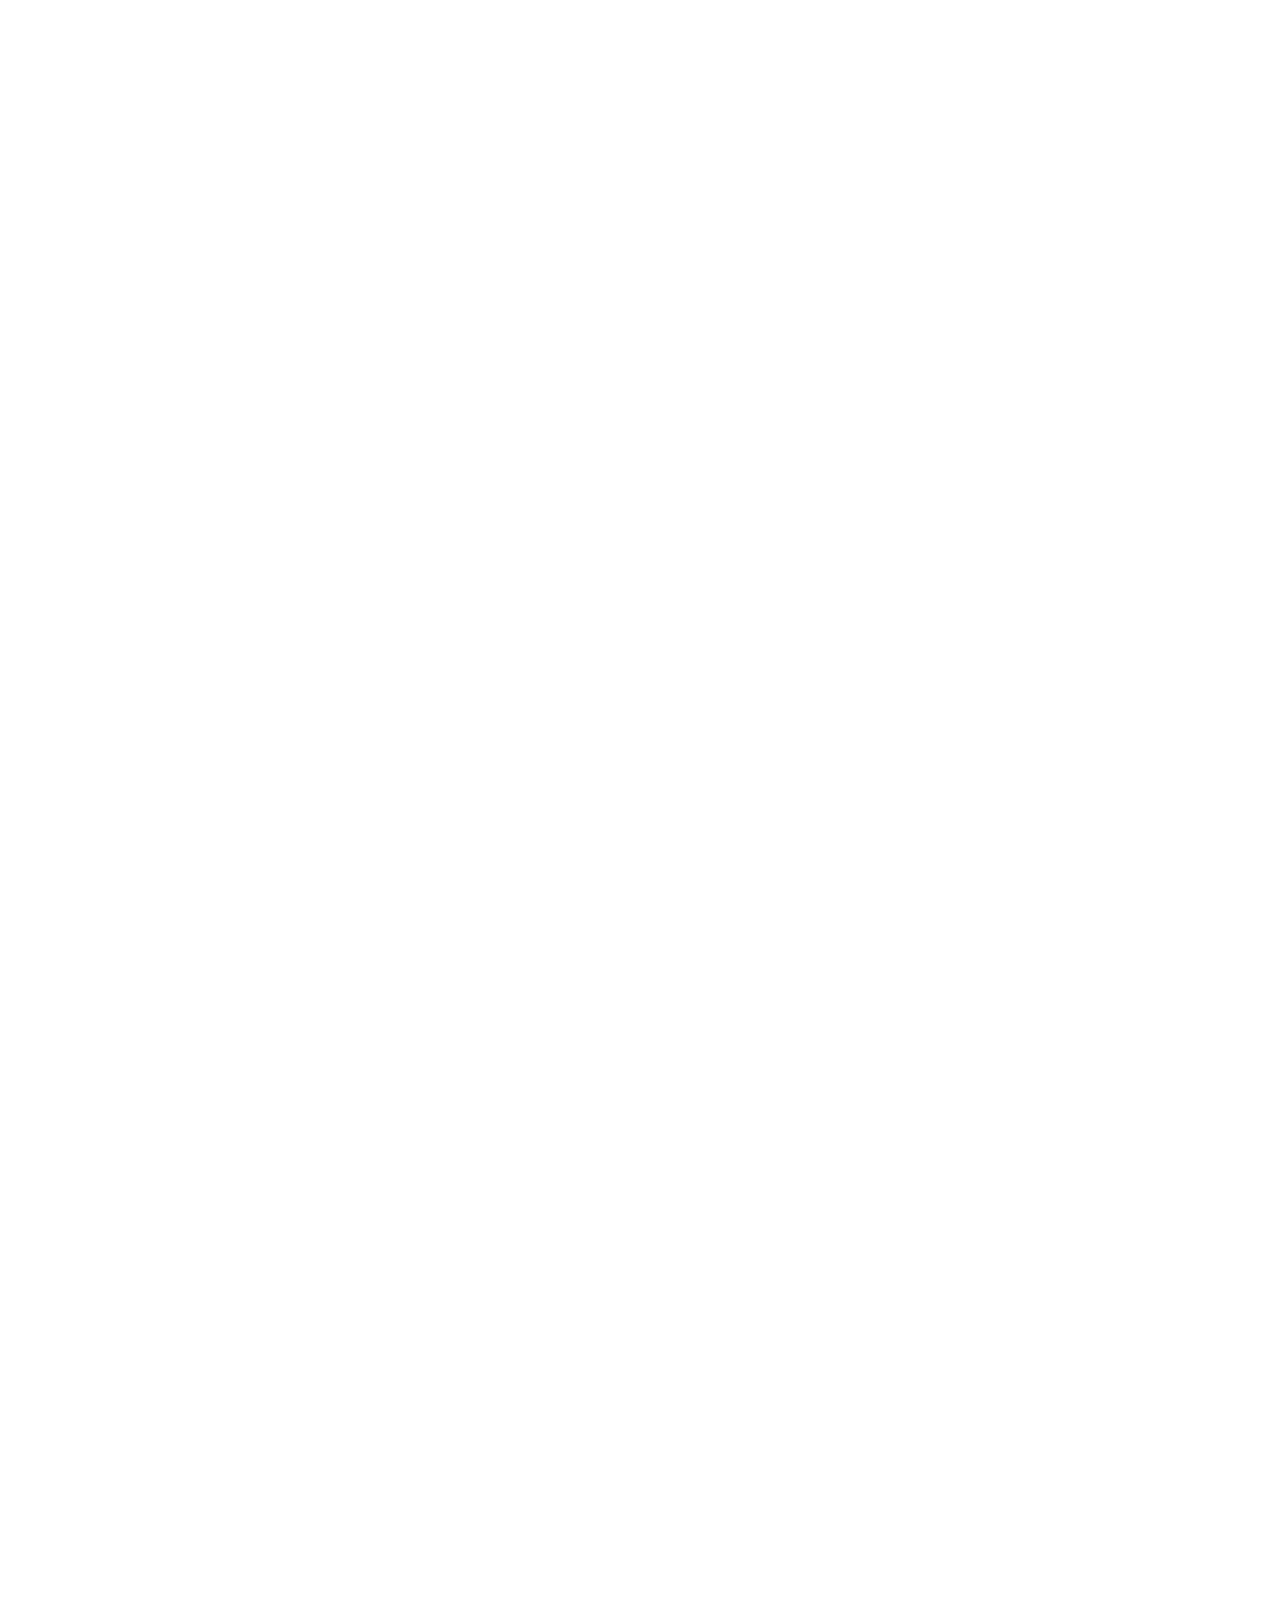
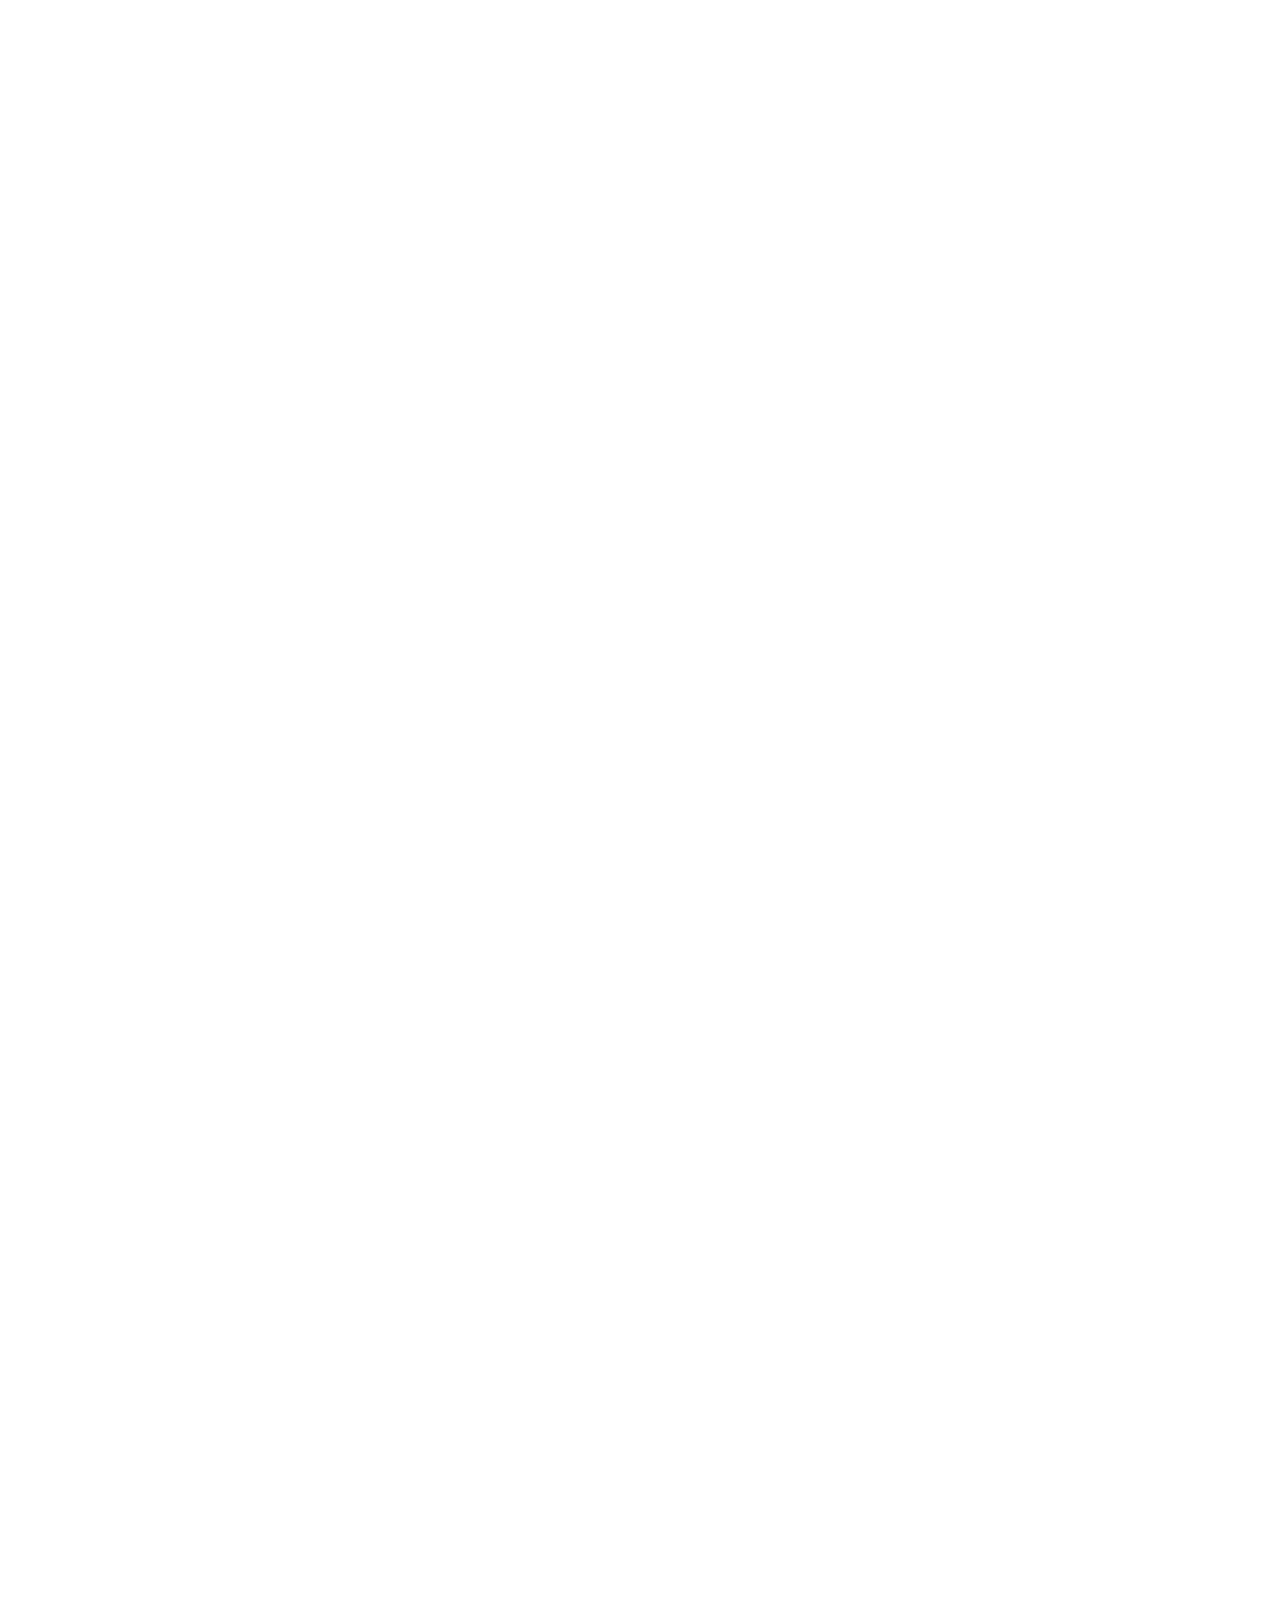
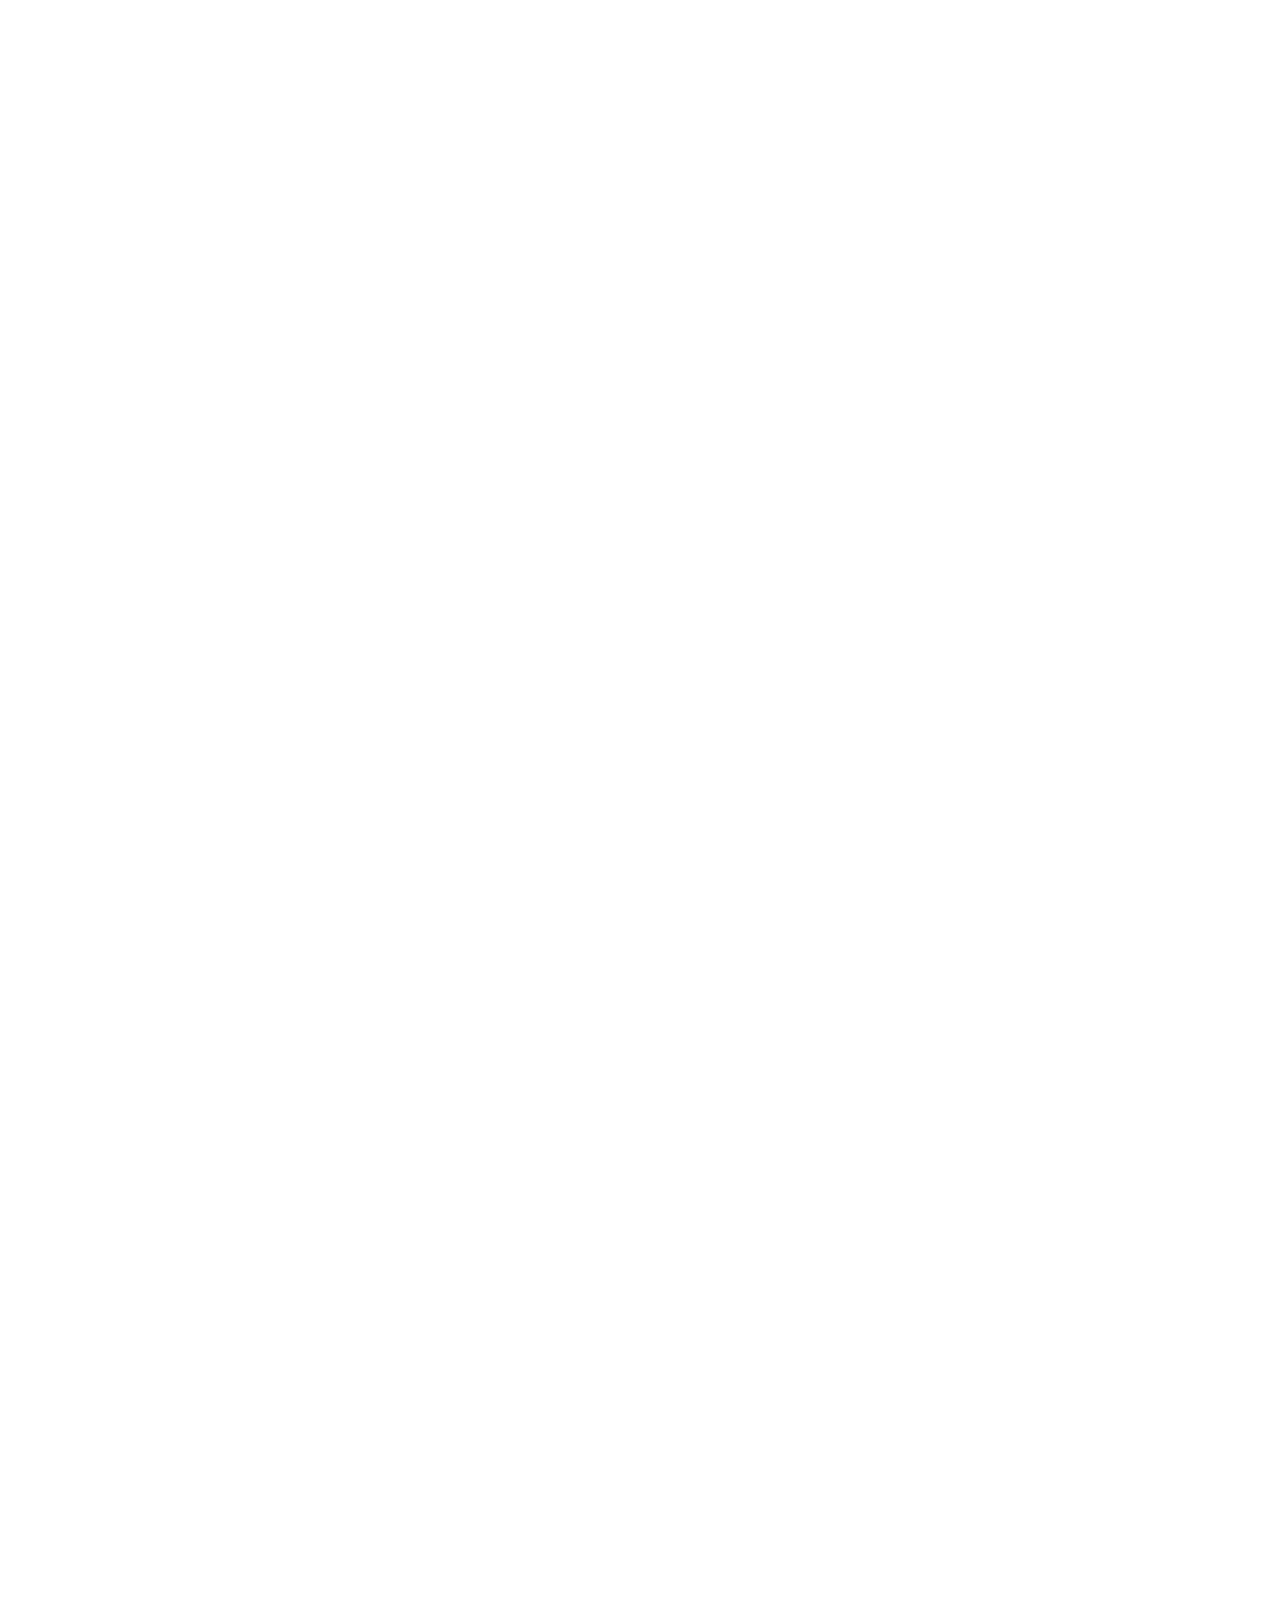
<file: src/app/wishlist/wishlist.html>
<!DOCTYPE html>
<html lang="en">

<head>
    <meta charset="UTF-8">
    <meta http-equiv="X-UA-Compatible" content="IE=edge">
    <meta name="viewport" content="width=device-width, initial-scale=1.0">
    <link rel="stylesheet" href="https://oasis-ui-library.netlify.app/src/app/docs/docs.css">
    <link rel="stylesheet" href="./wishlist.css">
    <title>Document</title>
</head>

<body>
    <div class="page">
        <!-- header starts -->
        <header class="header">
            <nav>
                <ul class="navbar">
                    <li>
                        <a href="../product-listing/product-listing.html"><img src="../../assets/images/ui-logo.jpg"
                                alt="project icon" /></a>
                        <p>Oasis Mart</p>
                    </li>
                    <li class="search-box">
                        <div>
                            <input type="text" name="search" placeholder="search" /><i class="fas fa-search"></i>
                        </div>
                    </li>
                    <li>
                        <a href="../wishlist/wishlist.html">
                            <figure class="badge badge__count">
                                <i class="far fa-heart fa-2x"></i>
                                <span class="d-flex-center">5</span>
                            </figure>
                        </a>
                    </li>
                    <li>
                        <a href="../cart/cart.html">
                            <figure class="badge badge__count">
                                <i class="fas fa-shopping-cart fa-2x"></i>
                                <span class="d-flex-center">11</span>
                            </figure>
                        </a>
                    </li>
                    <li id="sign-up-btn">
                        <button class="btn btn--primary"><a href="../auth/auth.html">Sign Up</a></button>
                    </li>
                    <li id="sign-in-btn" class="display-none">
                        <button class="btn btn--primary"><a href="../auth/auth.html">Login</a></button>
                    </li>
                </ul>
            </nav>
        </header>
        <!-- header ends -->
        <!-- main content starts -->
        <div class="page--center">
            <h2 class="font-weight-600 text--center">Whistlist</h2>
            <div class="d-flex-wrap">
                <!-- Snippet for vertical card -->
                <div class="card  card--vertical">
                    <figure class="card__image badge">
                        <img class="image--responsive" src="../../assets/images/tshirt.jpg" alt="product image" />
                    </figure>
                    <div class="card__body">
                        <p>Men Premium Jacket</p>
                        <b> &#x20B9; 2000</b>
                        <div class="d-flex card--align-items card--spacing">
                            <button class="btn btn--primary flex-center">
                                <span> <i class="fas fa-shopping-cart"></i></span>Move to cart
                            </button>
                            <i class="far fa-heart primary--light-color fa-lg"></i>
                            <i class="fas fa-share-alt primary--light-color fa-lg"></i>
                        </div>
                    </div>
                </div>

                <!-- Snippet for vertical card -->
                <div class="card  card--vertical">
                    <figure class="card__image badge">
                        <img class="image--responsive" src="../../assets/images/tshirt.jpg" alt="product image" />
                    </figure>
                    <div class="card__body">
                        <p>Men Premium Jacket</p>
                        <b> &#x20B9; 2000</b>
                        <div class="d-flex card--align-items card--spacing">
                            <button class="btn btn--primary flex-center">
                                <span> <i class="fas fa-shopping-cart"></i></span>Move to cart
                            </button>
                            <i class="far fa-heart primary--light-color fa-lg"></i>
                            <i class="fas fa-share-alt primary--light-color fa-lg"></i>
                        </div>
                    </div>
                </div>

                <!-- Snippet for vertical card -->
                <div class="card  card--vertical">
                    <figure class="card__image badge">
                        <img class="image--responsive" src="../../assets/images/tshirt.jpg" alt="product image" />
                    </figure>
                    <div class="card__body">
                        <p>Men Premium Jacket</p>
                        <b> &#x20B9; 2000</b>
                        <div class="d-flex card--align-items card--spacing">
                            <button class="btn btn--primary flex-center">
                                <span> <i class="fas fa-shopping-cart"></i></span>Move to cart
                            </button>
                            <i class="far fa-heart primary--light-color fa-lg"></i>
                            <i class="fas fa-share-alt primary--light-color fa-lg"></i>
                        </div>
                    </div>
                </div>

                <!-- Snippet for vertical card -->
                <div class="card  card--vertical">
                    <figure class="card__image badge">
                        <img class="image--responsive" src="../../assets/images/tshirt.jpg" alt="product image" />
                    </figure>
                    <div class="card__body">
                        <p>Men Premium Jacket</p>
                        <b> &#x20B9; 2000</b>
                        <div class="d-flex card--align-items card--spacing">
                            <button class="btn btn--primary flex-center">
                                <span> <i class="fas fa-shopping-cart"></i></span>Move to cart
                            </button>
                            <i class="far fa-heart primary--light-color fa-lg"></i>
                            <i class="fas fa-share-alt primary--light-color fa-lg"></i>
                        </div>
                    </div>
                </div>

                <!-- Snippet for vertical card -->
                <div class="card  card--vertical">
                    <figure class="card__image badge">
                        <img class="image--responsive" src="../../assets/images/tshirt.jpg" alt="product image" />
                    </figure>
                    <div class="card__body">
                        <p>Men Premium Jacket</p>
                        <b> &#x20B9; 2000</b>
                        <div class="d-flex card--align-items card--spacing">
                            <button class="btn btn--primary flex-center">
                                <span> <i class="fas fa-shopping-cart"></i></span>Move to cart
                            </button>
                            <i class="far fa-heart primary--light-color fa-lg"></i>
                            <i class="fas fa-share-alt primary--light-color fa-lg"></i>
                        </div>
                    </div>
                </div>
            </div>
        </div>
        <!-- main content ends -->
    </div>
</body>

</html>
</file>
<file: src/app/auth/auth.css>
@import "../../assets/css/styles.css";

.authentication-page {
  display: grid;
  grid-template-areas:
    "header header"
    "content content";
  grid-template-columns: auto;
  grid-template-rows: 7rem 1fr;
  min-height: 100vh;
  color: var(--LIGHT-BLACK);
}

.authentication-page main {
  grid-area: content;
  display: flex;
  flex-direction: column;
  justify-content: center;
  align-items: center;
  row-gap: 1rem;
  width: 60vw;
  margin: auto;
}


.Specificity.d-flex-col {
  row-gap: 0.8rem;
}

.navbar {
  width: 100vw;
}

.authentication .card__text {
  min-width: 29rem;
}

.authentication .card__body {
  text-align: center;
}

.authentication .input-field input {
  width: 100%;
}

.authentication .btn--primary {
  width: inherit;
}

.authentication {
  padding: 3.5rem;
  min-width: 30rem;
}

.authentication input[type="checkbox"] {
  padding: 0.3rem;
  margin-right: 0.3rem;
}

.link {
  text-decoration: none;
  color: var(--GREEN-DARK);
}

.authentication h3 {
  font-weight: 600;
}

#sign-up-btn,
#sign-in-btn {
  margin-right: 2rem;
}

.search-box div {
  margin-left: 13.5rem;
}

.search-box div input {
  min-width: 20rem;
}
</file>
<file: src/app/cart/cart.css>
@import "../../assets/css/styles.css";

.cart-page {
  display: grid;
  grid-template-areas:
    "header header"
    "content content";
  grid-template-columns: auto;
  grid-template-rows: 7rem 1fr;
  min-height: 100vh;
  color: var(--LIGHT-BLACK);
}

.cart-page main {
  grid-area: content;
  display: flex;
  flex-direction: column;
  justify-content: center;
  align-items: center;
  row-gap: 1rem;
  width: 60vw;
  margin: auto;
}

hr {
  margin: 8px 0px;
}

.card__text {
  min-height: 20.5rem;
  max-width: 21rem;
  padding: 1.5rem;
}

.card__text .card__body {
  text-align: left;
  flex-wrap: no-wrap;
}

.card__text .card__body div {
  display: flex;
  justify-content: space-between;
}

.card button {
  width: 100%;
}

.card--horizontal {
  max-height: 18rem;
}

.card--horizontal .card__quantity button {
  border: none;
  background-color: var(--WHITE);
  width: fit-content;
}

.card--horizontal .card__quantity {
  display: flex;
  column-gap: 10px;
}

.card--horizontal .card__quantity input {
  width: 2rem;
  padding: 2.5px;
}

.card--horizontal .card__body .price {
  justify-content: flex-start;
  column-gap: 10px;
}

.card--horizontal .card__body {
  justify-content: flex-start;
}

.d-flex-col {
  row-gap: 8px;
  margin-top: 1rem;
}
</file>
<file: src/app/product-listing/product-listing.css>
@import "../../assets/css/styles.css";

.products {
    display: grid;
    grid-template-columns: 16rem 1fr;
    grid-template-rows: 4rem calc(100vh - 4rem);
    grid-template-areas:
        "header header"
        "aside main";
    min-height: 100vh;
}

aside {
    grid-area: aside;
}

.products main {
    grid-area: main;
    margin-bottom: 1rem;
    padding: 0rem 1rem 1rem 1rem;
    overflow-y: scroll;
}

.products .navbar {
    width: 100vw;
  }


header nav {
    width: 100%;
}

.card--vertical {
    max-width: 17rem;
}

.card--horizontal {
    max-width: 35rem;
}

.filters--spacing{
display: flex;
    justify-content: space-between;
}

.filters__range {
    width: 100%;
}

.filters h3 {
    font-weight: 600;
    margin-bottom: 1rem;
}
.filters input {
    margin-right: 8px;
}
</file>
<file: src/app/wishlist/wishlist.css>
@import "../../assets/css/styles.css";

.page {
    display: grid;
    grid-template-areas:
      "header header"
      "content content";
    grid-template-columns: auto;
    grid-template-rows: 7rem 1fr;
    min-height: 100vh;
    color: var(--LIGHT-BLACK);
  }
  
  .page main {
    grid-area: content;
    display: flex;
    flex-direction: column;
    justify-content: center;
    align-items: center;
    row-gap: 1rem;
    width: 60vw;
    margin: auto;
  }

  .card--vertical {
    max-width: 17rem;
}


  .page--center {
   width: 100vw;
   display: flex;
   flex-direction:column;
   align-items: center;
   justify-content: flex-start;
   row-gap: 1.33rem;
  }
</file>
